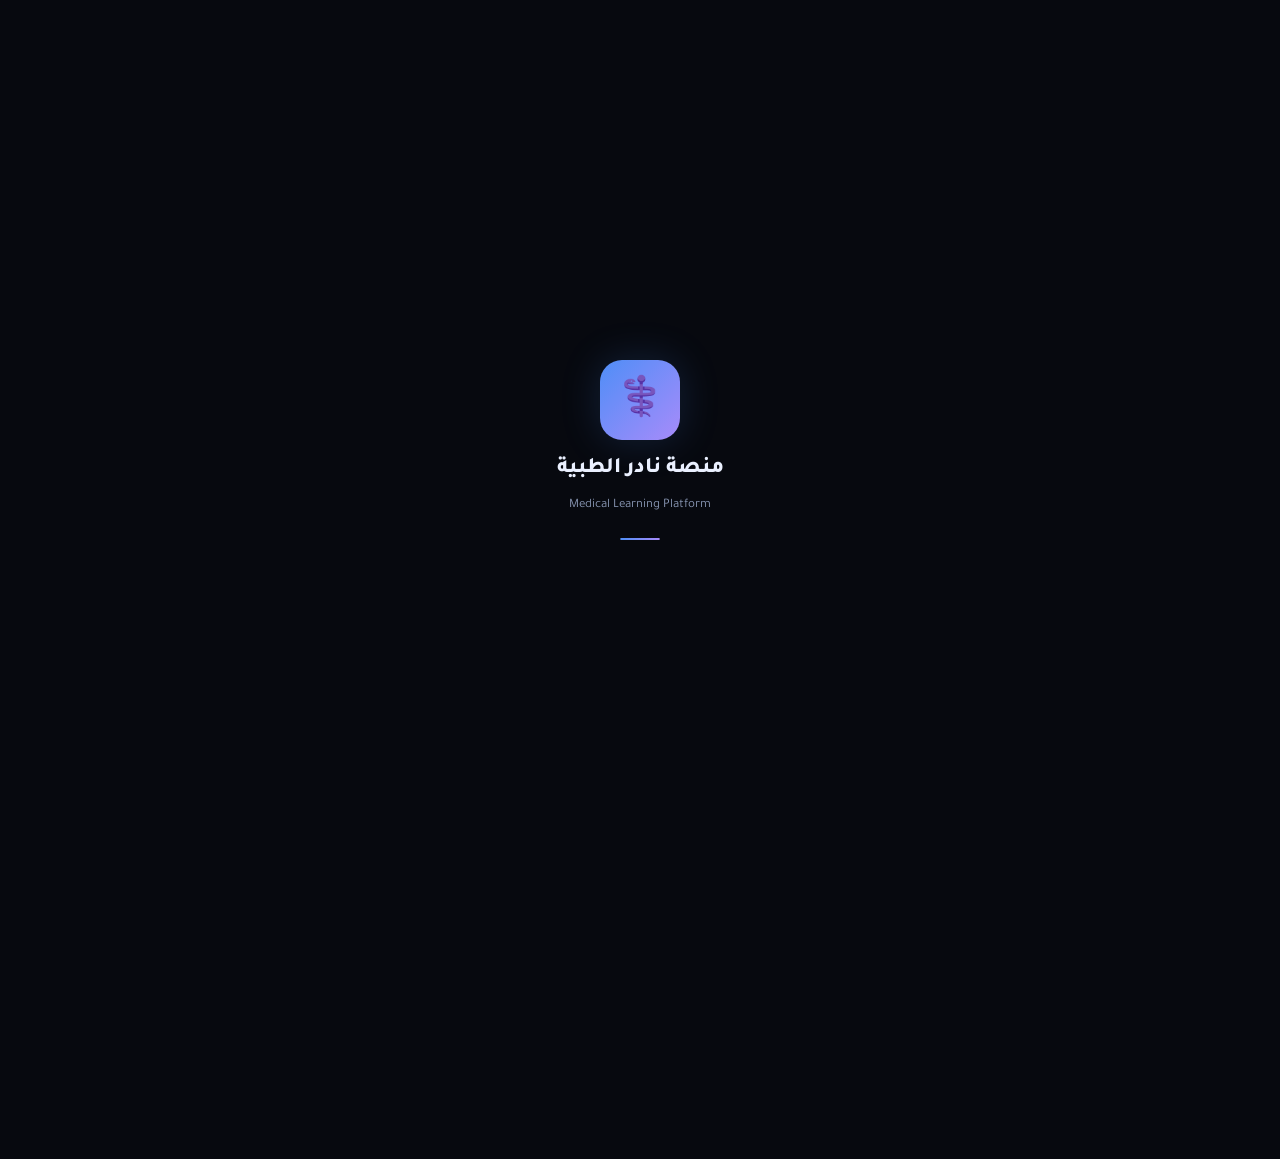
<file: index.html>
<!DOCTYPE html>
<html lang="ar" dir="rtl">
<head>
<meta charset="UTF-8">
<meta name="viewport" content="width=device-width, initial-scale=1.0, maximum-scale=1.0">
<meta name="theme-color" content="#0a0f1a">
<meta name="mobile-web-app-capable" content="yes">
<meta name="apple-mobile-web-app-capable" content="yes">
<meta name="apple-mobile-web-app-status-bar-style" content="black-translucent">
<meta name="apple-mobile-web-app-title" content="منصة نادر الطبية">
<title>منصة نادر الطبية</title>

<link rel="manifest" href="manifest.json">
<link rel="preconnect" href="https://fonts.googleapis.com">
<link rel="preconnect" href="https://fonts.gstatic.com" crossorigin>
<link href="https://fonts.googleapis.com/css2?family=Tajawal:wght@300;400;500;700;800;900&display=swap" rel="stylesheet">

<style>
*, *::before, *::after {
  margin: 0; padding: 0; box-sizing: border-box;
}

:root {
  --bg:        #07090f;
  --surface:   #0e1422;
  --surface2:  #141c2e;
  --border:    rgba(255,255,255,0.07);
  --border2:   rgba(255,255,255,0.12);
  --text:      #eaf0ff;
  --text2:     #8896b3;
  --text3:     #4a5568;
  --accent:    #4f8ef7;

  --c1:        #4f8ef7;
  --c1-glow:   rgba(79,142,247,0.18);
  --c1-soft:   rgba(79,142,247,0.08);

  --c2:        #34d399;
  --c2-glow:   rgba(52,211,153,0.18);
  --c2-soft:   rgba(52,211,153,0.08);

  --c3:        #a78bfa;
  --c3-glow:   rgba(167,139,250,0.18);
  --c3-soft:   rgba(167,139,250,0.08);

  --radius:    20px;
  --trans:     all 0.35s cubic-bezier(0.4,0,0.2,1);
}

html, body {
  height: 100%;
  font-family: 'Tajawal', sans-serif;
  background: var(--bg);
  color: var(--text);
  overflow-x: hidden;
}

/* ── BACKGROUND ── */
body::before {
  content: '';
  position: fixed;
  inset: 0;
  background:
    radial-gradient(ellipse 60% 40% at 20% 0%, rgba(79,142,247,0.07) 0%, transparent 70%),
    radial-gradient(ellipse 50% 30% at 80% 100%, rgba(167,139,250,0.06) 0%, transparent 70%),
    radial-gradient(ellipse 40% 30% at 50% 50%, rgba(52,211,153,0.04) 0%, transparent 70%);
  pointer-events: none;
  z-index: 0;
}

/* ── NOISE TEXTURE ── */
body::after {
  content: '';
  position: fixed;
  inset: 0;
  background-image: url("data:image/svg+xml,%3Csvg viewBox='0 0 200 200' xmlns='http://www.w3.org/2000/svg'%3E%3Cfilter id='n'%3E%3CfeTurbulence type='fractalNoise' baseFrequency='0.75' numOctaves='4' stitchTiles='stitch'/%3E%3C/filter%3E%3Crect width='100%25' height='100%25' filter='url(%23n)' opacity='0.025'/%3E%3C/svg%3E");
  pointer-events: none;
  z-index: 0;
  opacity: 0.4;
}

/* ── LAYOUT ── */
.wrapper {
  position: relative;
  z-index: 1;
  min-height: 100vh;
  display: flex;
  flex-direction: column;
  align-items: center;
  padding: 40px 20px 60px;
  gap: 0;
}

/* ── HEADER ── */
.header {
  width: 100%;
  max-width: 480px;
  display: flex;
  justify-content: space-between;
  align-items: center;
  margin-bottom: 48px;
}

.logo-mark {
  display: flex;
  align-items: center;
  gap: 10px;
}

.logo-icon {
  width: 40px;
  height: 40px;
  background: linear-gradient(135deg, var(--c1), var(--c3));
  border-radius: 12px;
  display: flex;
  align-items: center;
  justify-content: center;
  font-size: 20px;
  box-shadow: 0 0 20px var(--c1-glow);
}

.logo-text {
  font-size: 15px;
  font-weight: 700;
  color: var(--text);
  line-height: 1.2;
}
.logo-text small {
  display: block;
  font-size: 11px;
  color: var(--text2);
  font-weight: 400;
}

.header-time {
  font-size: 12px;
  color: var(--text3);
  direction: ltr;
  font-weight: 500;
}

/* ── HERO ── */
.hero {
  text-align: center;
  margin-bottom: 52px;
  max-width: 420px;
}

.hero-eyebrow {
  display: inline-flex;
  align-items: center;
  gap: 6px;
  background: var(--surface);
  border: 1px solid var(--border2);
  padding: 5px 14px;
  border-radius: 100px;
  font-size: 12px;
  color: var(--text2);
  margin-bottom: 20px;
  letter-spacing: 0.5px;
}

.hero-eyebrow span {
  width: 6px;
  height: 6px;
  background: var(--c2);
  border-radius: 50%;
  animation: pulse-dot 2s ease-in-out infinite;
}

@keyframes pulse-dot {
  0%, 100% { opacity: 1; transform: scale(1); }
  50%       { opacity: 0.5; transform: scale(0.8); }
}

.hero h1 {
  font-size: clamp(28px, 8vw, 40px);
  font-weight: 900;
  line-height: 1.2;
  color: var(--text);
  margin-bottom: 12px;
  letter-spacing: -0.5px;
}

.hero h1 em {
  font-style: normal;
  background: linear-gradient(135deg, var(--c1) 0%, var(--c3) 100%);
  -webkit-background-clip: text;
  -webkit-text-fill-color: transparent;
  background-clip: text;
}

.hero p {
  font-size: 15px;
  color: var(--text2);
  line-height: 1.7;
  font-weight: 400;
}

/* ── APPS GRID ── */
.apps-grid {
  width: 100%;
  max-width: 480px;
  display: flex;
  flex-direction: column;
  gap: 16px;
}

/* ── APP CARD ── */
.app-card {
  background: var(--surface);
  border: 1px solid var(--border);
  border-radius: 24px;
  padding: 24px;
  cursor: pointer;
  text-decoration: none;
  color: inherit;
  display: block;
  transition: var(--trans);
  position: relative;
  overflow: hidden;
}

.app-card::before {
  content: '';
  position: absolute;
  inset: 0;
  border-radius: 24px;
  opacity: 0;
  transition: opacity 0.35s;
}

.app-card[data-accent="blue"]::before  { background: radial-gradient(ellipse at top right, var(--c1-soft), transparent 70%); }
.app-card[data-accent="green"]::before { background: radial-gradient(ellipse at top right, var(--c2-soft), transparent 70%); }
.app-card[data-accent="purple"]::before{ background: radial-gradient(ellipse at top right, var(--c3-soft), transparent 70%); }

.app-card:hover::before { opacity: 1; }

.app-card:hover {
  border-color: var(--border2);
  transform: translateY(-3px);
  box-shadow: 0 20px 60px rgba(0,0,0,0.3);
}

.app-card:active {
  transform: scale(0.98) translateY(0);
}

.card-top {
  display: flex;
  align-items: flex-start;
  gap: 16px;
  margin-bottom: 16px;
}

.app-icon {
  width: 58px;
  height: 58px;
  border-radius: 16px;
  display: flex;
  align-items: center;
  justify-content: center;
  font-size: 26px;
  flex-shrink: 0;
  position: relative;
  z-index: 1;
}

.app-card[data-accent="blue"]   .app-icon { background: var(--c1-soft);  box-shadow: 0 0 0 1px rgba(79,142,247,0.2); }
.app-card[data-accent="green"]  .app-icon { background: var(--c2-soft);  box-shadow: 0 0 0 1px rgba(52,211,153,0.2); }
.app-card[data-accent="purple"] .app-icon { background: var(--c3-soft);  box-shadow: 0 0 0 1px rgba(167,139,250,0.2); }

.card-text {
  flex: 1;
  position: relative;
  z-index: 1;
}

.app-tag {
  font-size: 10px;
  font-weight: 700;
  letter-spacing: 1px;
  text-transform: uppercase;
  padding: 3px 9px;
  border-radius: 100px;
  margin-bottom: 6px;
  display: inline-block;
}

.app-card[data-accent="blue"]   .app-tag { background: var(--c1-soft); color: var(--c1); }
.app-card[data-accent="green"]  .app-tag { background: var(--c2-soft); color: var(--c2); }
.app-card[data-accent="purple"] .app-tag { background: var(--c3-soft); color: var(--c3); }

.app-name {
  font-size: 19px;
  font-weight: 800;
  color: var(--text);
  margin-bottom: 4px;
  line-height: 1.3;
}

.app-sub {
  font-size: 13px;
  color: var(--text2);
  font-weight: 400;
  line-height: 1.5;
}

.card-arrow {
  width: 36px;
  height: 36px;
  border-radius: 10px;
  border: 1px solid var(--border);
  display: flex;
  align-items: center;
  justify-content: center;
  color: var(--text2);
  transition: var(--trans);
  flex-shrink: 0;
  position: relative;
  z-index: 1;
  font-size: 16px;
}

.app-card:hover .card-arrow {
  border-color: var(--border2);
  color: var(--text);
  background: var(--surface2);
}

/* ── FEATURES ROW ── */
.features-row {
  display: flex;
  flex-wrap: wrap;
  gap: 8px;
  position: relative;
  z-index: 1;
}

.feature-pill {
  display: flex;
  align-items: center;
  gap: 5px;
  background: var(--surface2);
  border: 1px solid var(--border);
  padding: 5px 11px;
  border-radius: 100px;
  font-size: 12px;
  color: var(--text2);
}

.feature-pill .dot {
  width: 5px;
  height: 5px;
  border-radius: 50%;
}

.app-card[data-accent="blue"]   .feature-pill .dot { background: var(--c1); }
.app-card[data-accent="green"]  .feature-pill .dot { background: var(--c2); }
.app-card[data-accent="purple"] .feature-pill .dot { background: var(--c3); }

/* ── DIVIDER ── */
.divider-line {
  width: 100%;
  max-width: 480px;
  height: 1px;
  background: var(--border);
  margin: 8px 0;
}

/* ── FOOTER ── */
.footer {
  width: 100%;
  max-width: 480px;
  margin-top: 40px;
  padding-top: 28px;
  border-top: 1px solid var(--border);
  display: flex;
  flex-direction: column;
  align-items: center;
  gap: 16px;
}

.wa-row {
  display: flex;
  gap: 10px;
  flex-wrap: wrap;
  justify-content: center;
}

.wa-btn {
  display: flex;
  align-items: center;
  gap: 8px;
  background: rgba(37,211,102,0.06);
  border: 1px solid rgba(37,211,102,0.2);
  color: #25d366;
  text-decoration: none;
  padding: 9px 16px;
  border-radius: 100px;
  font-size: 13px;
  font-weight: 600;
  transition: var(--trans);
  font-family: 'Tajawal', sans-serif;
}

.wa-btn:hover {
  background: rgba(37,211,102,0.12);
  border-color: rgba(37,211,102,0.4);
  transform: translateY(-1px);
}

.footer-copy {
  font-size: 12px;
  color: var(--text3);
  text-align: center;
  line-height: 1.8;
}

.footer-copy strong {
  color: var(--text2);
}

/* ── SPLASH ── */
#splash {
  position: fixed;
  inset: 0;
  background: var(--bg);
  z-index: 9999;
  display: flex;
  flex-direction: column;
  align-items: center;
  justify-content: center;
  gap: 16px;
  transition: opacity 0.5s, visibility 0.5s;
}

#splash.hidden {
  opacity: 0;
  visibility: hidden;
  pointer-events: none;
}

.splash-icon {
  width: 80px;
  height: 80px;
  background: linear-gradient(135deg, var(--c1), var(--c3));
  border-radius: 22px;
  display: flex;
  align-items: center;
  justify-content: center;
  font-size: 38px;
  animation: splash-bounce 0.8s ease-out;
  box-shadow: 0 0 40px var(--c1-glow);
}

@keyframes splash-bounce {
  0%   { transform: scale(0.5) rotate(-10deg); opacity: 0; }
  60%  { transform: scale(1.1) rotate(3deg); }
  100% { transform: scale(1) rotate(0); opacity: 1; }
}

.splash-text {
  font-size: 22px;
  font-weight: 800;
  color: var(--text);
  animation: fade-up 0.6s 0.3s ease-out both;
}

.splash-sub {
  font-size: 13px;
  color: var(--text2);
  animation: fade-up 0.6s 0.5s ease-out both;
}

.splash-loader {
  width: 40px;
  height: 2px;
  background: var(--border);
  border-radius: 2px;
  margin-top: 8px;
  overflow: hidden;
  animation: fade-up 0.6s 0.5s ease-out both;
}

.splash-loader::after {
  content: '';
  display: block;
  height: 100%;
  background: linear-gradient(90deg, var(--c1), var(--c3));
  animation: loader-fill 0.9s 0.4s ease-in-out both;
  border-radius: 2px;
}

@keyframes loader-fill {
  from { width: 0; }
  to   { width: 100%; }
}

@keyframes fade-up {
  from { opacity: 0; transform: translateY(10px); }
  to   { opacity: 1; transform: translateY(0); }
}

/* ── MAIN CONTENT ENTER ── */
.wrapper {
  animation: page-enter 0.6s 1.1s ease-out both;
}

@keyframes page-enter {
  from { opacity: 0; transform: translateY(16px); }
  to   { opacity: 1; transform: translateY(0); }
}

/* ── RIPPLE ── */
.app-card .ripple {
  position: absolute;
  width: 10px;
  height: 10px;
  background: rgba(255,255,255,0.08);
  border-radius: 50%;
  transform: scale(0);
  animation: ripple-anim 0.6s ease-out;
  pointer-events: none;
}

@keyframes ripple-anim {
  to { transform: scale(60); opacity: 0; }
}

/* ── INSTALL BANNER ── */
#installBanner {
  display: none;
  width: 100%;
  max-width: 480px;
  background: var(--surface);
  border: 1px solid var(--border);
  border-radius: 16px;
  padding: 14px 18px;
  align-items: center;
  gap: 12px;
  margin-bottom: 16px;
}

#installBanner.show {
  display: flex;
}

.ib-text {
  flex: 1;
  font-size: 13px;
  color: var(--text2);
}

.ib-text strong {
  display: block;
  color: var(--text);
  font-size: 14px;
  margin-bottom: 2px;
}

.ib-btn {
  background: linear-gradient(135deg, var(--c1), var(--c3));
  color: white;
  border: none;
  padding: 8px 18px;
  border-radius: 100px;
  font-size: 13px;
  font-weight: 700;
  cursor: pointer;
  font-family: 'Tajawal', sans-serif;
  transition: opacity 0.2s;
}

.ib-btn:hover { opacity: 0.85; }

.ib-x {
  background: none;
  border: none;
  color: var(--text3);
  cursor: pointer;
  font-size: 18px;
  line-height: 1;
  padding: 4px;
}

@media (max-width: 360px) {
  .app-name { font-size: 17px; }
  .app-icon  { width: 50px; height: 50px; font-size: 22px; }
}
</style>
</head>
<body>

<!-- SPLASH -->
<div id="splash">
  <div class="splash-icon">⚕️</div>
  <div class="splash-text">منصة نادر الطبية</div>
  <div class="splash-sub">Medical Learning Platform</div>
  <div class="splash-loader"></div>
</div>

<div class="wrapper">

  <!-- HEADER -->
  <header class="header">
    <div class="logo-mark">
      <div class="logo-icon">⚕️</div>
      <div class="logo-text">
        منصة نادر الطبية
        <small>Medical Learning Platform</small>
      </div>
    </div>
    <div class="header-time" id="clockEl">--:--</div>
  </header>

  <!-- INSTALL BANNER -->
  <div id="installBanner">
    <span style="font-size:22px">📲</span>
    <div class="ib-text">
      <strong>ثبّت المنصة</strong>
      يعمل بدون إنترنت
    </div>
    <button class="ib-btn" id="installBtnMain">تثبيت</button>
    <button class="ib-x" onclick="document.getElementById('installBanner').classList.remove('show')">✕</button>
  </div>

  <!-- HERO -->
  <div class="hero">
    <div class="hero-eyebrow">
      <span></span>
      3 تطبيقات — منصة واحدة
    </div>
    <h1>كل ما تحتاجه<br>في <em>دراستك الطبية</em></h1>
    <p>بنك المصطلحات الطبية، أساسيات التمريض، وعلم التشريح — كلها في مكان واحد</p>
  </div>

  <!-- APPS -->
  <div class="apps-grid">

    <!-- APP 1: MedTerm Medical Bank -->
    <a class="app-card" data-accent="blue" href="medterm/index.html">
      <div class="card-top">
        <div class="app-icon">🏥</div>
        <div class="card-text">
          <div class="app-tag">MedTerm</div>
          <div class="app-name">البنك الطبي الشامل</div>
          <div class="app-sub">آلاف المصطلحات في 11 فصلاً مع تحليل ذكي وبحث متقدم</div>
        </div>
        <div class="card-arrow">←</div>
      </div>
      <div class="features-row">
        <div class="feature-pill"><span class="dot"></span> 11 فصل طبي</div>
        <div class="feature-pill"><span class="dot"></span> محلل المصطلحات</div>
        <div class="feature-pill"><span class="dot"></span> بحث متقدم</div>
        <div class="feature-pill"><span class="dot"></span> محفوظات</div>
      </div>
    </a>

    <!-- APP 2: Nursing -->
    <a class="app-card" data-accent="green" href="nursing/index.html">
      <div class="card-top">
        <div class="app-icon">🧼</div>
        <div class="card-text">
          <div class="app-tag">Nursing</div>
          <div class="app-name">أساسيات التمريض العملي</div>
          <div class="app-sub">Fundamentals of Nursing — شرح شامل مع بطاقات تفاعلية واختبارات</div>
        </div>
        <div class="card-arrow">←</div>
      </div>
      <div class="features-row">
        <div class="feature-pill"><span class="dot"></span> بطاقات تكرار</div>
        <div class="feature-pill"><span class="dot"></span> اختبارات ذكية</div>
        <div class="feature-pill"><span class="dot"></span> نطق صوتي</div>
        <div class="feature-pill"><span class="dot"></span> تتبع التقدم</div>
      </div>
    </a>

    <!-- APP 3: Anatomy -->
    <a class="app-card" data-accent="purple" href="anatomy/index.html">
      <div class="card-top">
        <div class="app-icon">🫀</div>
        <div class="card-text">
          <div class="app-tag">Anatomy</div>
          <div class="app-name">علم التشريح</div>
          <div class="app-sub">14 فصلاً مع صور عالية الجودة وشرح متعدد المصادر</div>
        </div>
        <div class="card-arrow">←</div>
      </div>
      <div class="features-row">
        <div class="feature-pill"><span class="dot"></span> 14 فصل</div>
        <div class="feature-pill"><span class="dot"></span> صور تشريحية</div>
        <div class="feature-pill"><span class="dot"></span> وضع الامتحان</div>
        <div class="feature-pill"><span class="dot"></span> نظام XP</div>
      </div>
    </a>

  </div>

  <!-- FOOTER -->
  <footer class="footer">
    <div class="wa-row">
      <a class="wa-btn" href="https://chat.whatsapp.com/GF0lqOtmMaEFxybTDdN5YF" target="_blank" rel="noopener">
        <svg width="16" height="16" viewBox="0 0 24 24" fill="currentColor">
          <path d="M17.472 14.382c-.297-.149-1.758-.867-2.03-.967-.273-.099-.471-.148-.67.15-.197.297-.767.966-.94 1.164-.173.199-.347.223-.644.075-.297-.15-1.255-.463-2.39-1.475-.883-.788-1.48-1.761-1.653-2.059-.173-.297-.018-.458.13-.606.134-.133.298-.347.446-.52.149-.174.198-.298.298-.497.099-.198.05-.371-.025-.52-.075-.149-.669-1.612-.916-2.207-.242-.579-.487-.5-.669-.51-.173-.008-.371-.01-.57-.01-.198 0-.52.074-.792.372-.272.297-1.04 1.016-1.04 2.479 0 1.462 1.065 2.875 1.213 3.074.149.198 2.096 3.2 5.077 4.487.709.306 1.262.489 1.694.625.712.227 1.36.195 1.871.118.571-.085 1.758-.719 2.006-1.413.248-.694.248-1.289.173-1.413-.074-.124-.272-.198-.57-.347m-5.421 7.403h-.004a9.87 9.87 0 01-5.031-1.378l-.361-.214-3.741.982.998-3.648-.235-.374a9.86 9.86 0 01-1.51-5.26c.001-5.45 4.436-9.884 9.888-9.884 2.64 0 5.122 1.03 6.988 2.898a9.825 9.825 0 012.893 6.994c-.003 5.45-4.437 9.884-9.885 9.884m8.413-18.297A11.815 11.815 0 0012.05 0C5.495 0 .16 5.335.157 11.892c0 2.096.547 4.142 1.588 5.945L.057 24l6.305-1.654a11.882 11.882 0 005.683 1.448h.005c6.554 0 11.89-5.335 11.893-11.893a11.821 11.821 0 00-3.48-8.413z"/>
        </svg>
        جروب الطلاب 👨‍🎓
      </a>
      <a class="wa-btn" href="https://chat.whatsapp.com/HtJwGUlGX0E3QeGcnRlfjO" target="_blank" rel="noopener">
        <svg width="16" height="16" viewBox="0 0 24 24" fill="currentColor">
          <path d="M17.472 14.382c-.297-.149-1.758-.867-2.03-.967-.273-.099-.471-.148-.67.15-.197.297-.767.966-.94 1.164-.173.199-.347.223-.644.075-.297-.15-1.255-.463-2.39-1.475-.883-.788-1.48-1.761-1.653-2.059-.173-.297-.018-.458.13-.606.134-.133.298-.347.446-.52.149-.174.198-.298.298-.497.099-.198.05-.371-.025-.52-.075-.149-.669-1.612-.916-2.207-.242-.579-.487-.5-.669-.51-.173-.008-.371-.01-.57-.01-.198 0-.52.074-.792.372-.272.297-1.04 1.016-1.04 2.479 0 1.462 1.065 2.875 1.213 3.074.149.198 2.096 3.2 5.077 4.487.709.306 1.262.489 1.694.625.712.227 1.36.195 1.871.118.571-.085 1.758-.719 2.006-1.413.248-.694.248-1.289.173-1.413-.074-.124-.272-.198-.57-.347m-5.421 7.403h-.004a9.87 9.87 0 01-5.031-1.378l-.361-.214-3.741.982.998-3.648-.235-.374a9.86 9.86 0 01-1.51-5.26c.001-5.45 4.436-9.884 9.888-9.884 2.64 0 5.122 1.03 6.988 2.898a9.825 9.825 0 012.893 6.994c-.003 5.45-4.437 9.884-9.885 9.884m8.413-18.297A11.815 11.815 0 0012.05 0C5.495 0 .16 5.335.157 11.892c0 2.096.547 4.142 1.588 5.945L.057 24l6.305-1.654a11.882 11.882 0 005.683 1.448h.005c6.554 0 11.89-5.335 11.893-11.893a11.821 11.821 0 00-3.48-8.413z"/>
        </svg>
        جروب الطالبات 👩‍🎓
      </a>
    </div>
    <div class="footer-copy">
      صُمّمت بـ ❤️ بواسطة <strong>مهندس نادر</strong><br>
      منصة طبية تعليمية شاملة · 2026
    </div>
  </footer>

</div>

<script>
// ── Clock ──
function updateClock() {
  const now = new Date();
  const h = String(now.getHours()).padStart(2,'0');
  const m = String(now.getMinutes()).padStart(2,'0');
  document.getElementById('clockEl').textContent = h + ':' + m;
}
updateClock();
setInterval(updateClock, 10000);

// ── Splash ──
window.addEventListener('load', () => {
  setTimeout(() => {
    document.getElementById('splash').classList.add('hidden');
  }, 1300);
});

// ── Ripple ──
document.querySelectorAll('.app-card').forEach(card => {
  card.addEventListener('click', function(e) {
    const r = document.createElement('span');
    r.className = 'ripple';
    const rect = this.getBoundingClientRect();
    r.style.left = (e.clientX - rect.left - 5) + 'px';
    r.style.top  = (e.clientY - rect.top - 5) + 'px';
    this.appendChild(r);
    setTimeout(() => r.remove(), 700);
  });
});

// ── PWA Install ──
let deferredPrompt;
window.addEventListener('beforeinstallprompt', e => {
  e.preventDefault();
  deferredPrompt = e;
  if (!window.matchMedia('(display-mode: standalone)').matches) {
    document.getElementById('installBanner').classList.add('show');
  }
});

document.getElementById('installBtnMain').addEventListener('click', async () => {
  if (!deferredPrompt) return;
  deferredPrompt.prompt();
  await deferredPrompt.userChoice;
  deferredPrompt = null;
  document.getElementById('installBanner').classList.remove('show');
});

window.addEventListener('appinstalled', () => {
  document.getElementById('installBanner').classList.remove('show');
});
</script>

</body>
</html>
</file>
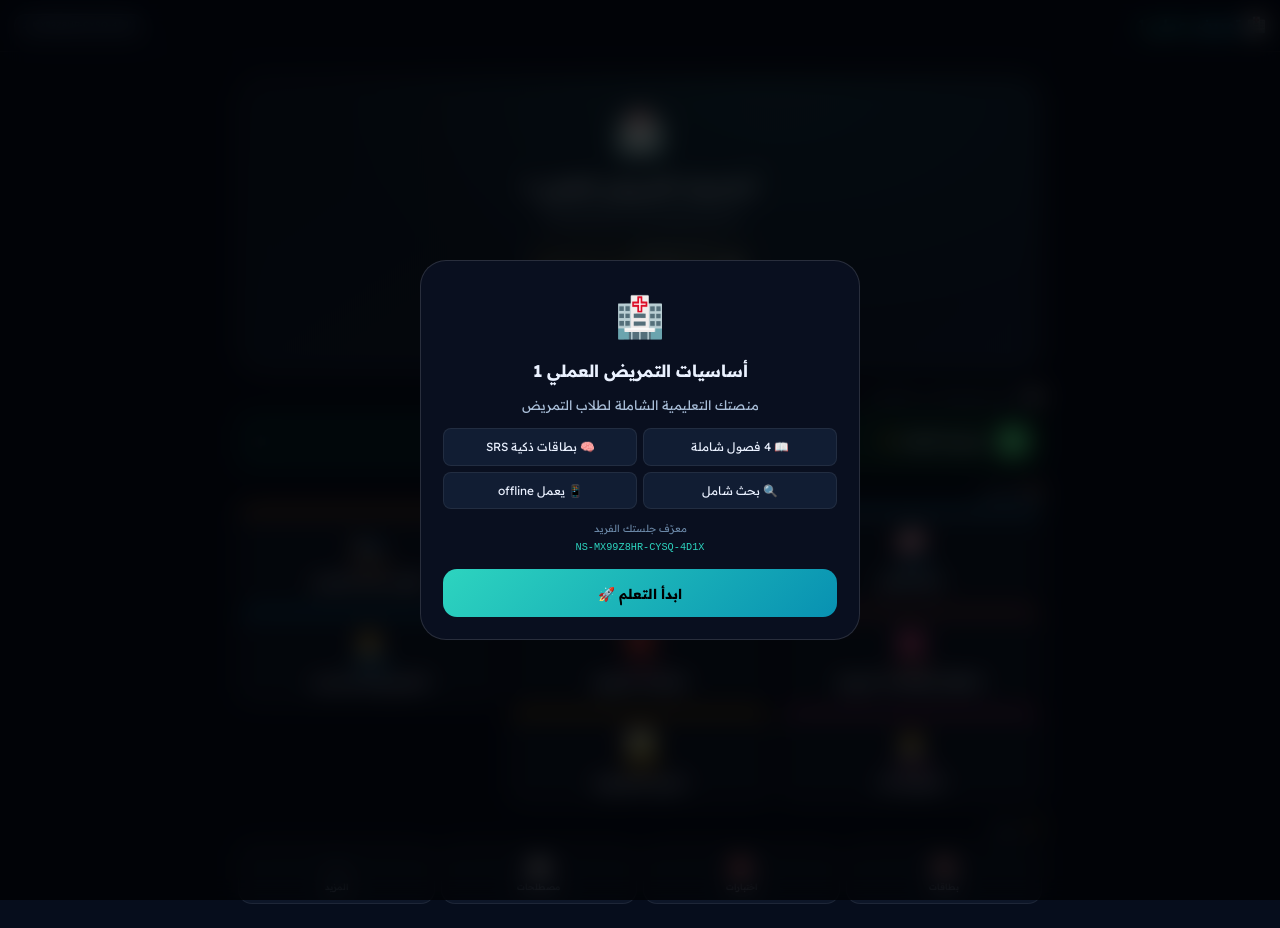
<file: nursing/index.html>
<!DOCTYPE html>
<html lang="ar" dir="rtl" data-theme="dark">
<head>
<meta charset="UTF-8">
<meta name="viewport" content="width=device-width,initial-scale=1,viewport-fit=cover">
<meta name="theme-color" content="#060d1c">
<meta name="description" content="أساسيات التمريض العملي 1 — منصة تعليمية شاملة">
<meta name="mobile-web-app-capable" content="yes">
<meta name="apple-mobile-web-app-capable" content="yes">
<meta name="apple-mobile-web-app-status-bar-style" content="black-translucent">
<meta name="apple-mobile-web-app-title" content="تمريض عملي">
<link rel="manifest" href="manifest.json">
<link rel="apple-touch-icon" href="icons/icon-192.png">
<link rel="icon" href="icons/icon-192.svg" type="image/svg+xml">
<link rel="icon" href="icons/icon-192.png" type="image/png">
<link rel="preconnect" href="https://fonts.googleapis.com">
<link rel="preconnect" href="https://fonts.gstatic.com" crossorigin>
<link href="https://fonts.googleapis.com/css2?family=Readex+Pro:wght@300;400;500;600;700&family=Noto+Naskh+Arabic:wght@400;500;600;700&display=swap" rel="stylesheet">
<link rel="stylesheet" href="css/main.css">
<title>أساسيات التمريض العملي 1</title>
</head>
<body>

<!-- ═══ INSTALL BAR ═══ -->
<div id="install-bar">
  <span>📱</span>
  <div class="ib-text"><strong>ثبّت التطبيق</strong><small>يعمل offline</small></div>
  <button class="ib-btn" onclick="App.promptInstall()">تثبيت</button>
  <button class="ib-x" onclick="this.closest('#install-bar').classList.remove('show')">✕</button>
</div>

<button id="fab-install" onclick="App.promptInstall()">📲 تثبيت</button>

<!-- ═══ TOP HEADER ═══ -->
<header id="top-header">
  <div class="th-right">
    <!-- Back Button -->
    <button id="header-back" class="hdr-back" onclick="Router.back()" style="display:none">
      <svg width="20" height="20" viewBox="0 0 24 24" fill="none" stroke="currentColor" stroke-width="2.5">
        <path d="M19 12H5M12 5l-7 7 7 7"/>
      </svg>
    </button>
    <div class="th-logo">
      <span>🏥</span>
      <span class="th-name">تمريض عملي 1</span>
    </div>
  </div>
  <div class="th-left">
    <div class="th-sid" id="top-session-id">—</div>
  </div>
</header>

<!-- ═══════════════════════════════════════
     ALL VIEWS
     ═══════════════════════════════════════ -->

<!-- HOME -->
<div id="view-home" class="view">
  <div class="hero-card">
    <div class="hero-glow"></div>
    <span class="hero-emoji">🏥</span>
    <h1 class="hero-title">أساسيات التمريض العملي 1</h1>
    <p class="hero-sub">Fundamental of Nursing (Practice)</p>

    <!-- ═══ MEMORIAL ═══ -->
    <div class="mem-badge">
      <span class="mem-dove">🕊️</span>
      <span class="mem-inner">
        <span class="mem-top">إهداءً لروح الشهيد</span>
        <span class="mem-name">ياسر عطية المصري — أبو مصعب</span>
        <span class="mem-dua">رحمه الله وأسكنه فسيح جناته</span>
      </span>
    </div>

    <div id="home-stats" class="stats-row"></div>
    <div class="sid-row">جلستك: <span id="home-session-id">—</span></div>
  </div>

  <div class="sec-label">💬 انضم لمجموعتك على الواتساب</div>
  <div id="wa-buttons" class="wa-row"></div>

  <div class="sec-label">📚 الفصول</div>
  <div id="home-chapters-grid" class="home-ch-grid"></div>

  <div class="sec-label">⚡ سريع</div>
  <div class="quick-grid">
    <button class="quick-btn" onclick="Router.go('flashcards')"><span>🧠</span><small>بطاقات</small></button>
    <button class="quick-btn" onclick="Router.go('quiz-select')"><span>🎯</span><small>اختبارات</small></button>
    <button class="quick-btn" onclick="Router.go('vocab')"><span>📖</span><small>مصطلحات</small></button>
    <button class="quick-btn" onclick="Router.go('more')"><span>⋯</span><small>المزيد</small></button>
  </div>
</div>

<!-- CHAPTERS LIST -->
<div id="view-chapters" class="view">
  <div class="view-hdr">
    <h2>📚 الفصول الدراسية</h2>
  </div>
  <div id="chapters-list"></div>
</div>

<!-- CHAPTER DETAIL -->
<div id="view-chapter-detail" class="view">
  <div id="ch-detail-header"></div>
  <div id="ch-detail-content"></div>
</div>

<!-- VOCAB CHAPTER -->
<div id="view-vocab-chapter" class="view">
  <div id="vocab-chapter-content"></div>
</div>

<!-- ALL VOCAB -->
<div id="view-vocab" class="view">
  <div class="view-hdr"><h2>📖 جميع المصطلحات</h2></div>
  <div class="search-wrap">
    <input class="search-input" type="search" placeholder="ابحث بالإنجليزي أو العربي..."
           oninput="VocabUI.renderAll(this.value)" id="vocab-search">
    <span class="search-icon">🔍</span>
    <span id="vocab-counter" class="vocab-counter"></span>
  </div>
  <div id="vocab-all-content"></div>
</div>

<!-- FLASHCARDS -->
<div id="view-flashcards" class="view">
  <div class="view-hdr"><h2>🧠 بطاقات التكرار المتباعد</h2></div>
  <div id="fc-content"></div>
</div>

<!-- QUIZ SELECT -->
<div id="view-quiz-select" class="view">
  <div class="view-hdr"><h2>🎯 اختر نوع الاختبار</h2></div>
  <div id="quiz-select-content"></div>
</div>

<!-- QUIZ -->
<div id="view-quiz" class="view">
  <div id="quiz-ch-title" class="view-hdr-title"></div>
  <div id="quiz-content"></div>
</div>

<!-- PROGRESS -->
<div id="view-progress" class="view">
  <div class="view-hdr"><h2>📊 تقدمي وإنجازاتي</h2></div>
  <div id="progress-content"></div>
</div>

<!-- SETTINGS -->
<div id="view-settings" class="view">
  <div class="view-hdr"><h2>⚙️ الإعدادات</h2></div>
  <div id="settings-content"></div>
</div>

<!-- SEARCH -->
<div id="view-search" class="view">
  <div id="search-content"></div>
</div>

<!-- MORE -->
<div id="view-more" class="view">
  <div class="view-hdr"><h2>⋯ المزيد</h2></div>
  <div id="more-content"></div>
</div>


<!-- ═══ BOTTOM NAV ═══ -->
<nav id="bottom-nav">
  <button class="nav-btn" data-nav="home" onclick="Router.go('home')">
    <span class="nav-ic">🏠</span><span class="nav-lbl">الرئيسية</span>
  </button>
  <button class="nav-btn" data-nav="chapters" onclick="Router.go('chapters')">
    <span class="nav-ic">📚</span><span class="nav-lbl">الفصول</span>
  </button>
  <button class="nav-btn" data-nav="search" onclick="Router.go('search')">
    <span class="nav-ic">🔍</span><span class="nav-lbl">بحث</span>
  </button>
  <button class="nav-btn" data-nav="flashcards" onclick="Router.go('flashcards')">
    <span class="nav-ic">🧠</span><span class="nav-lbl">بطاقات</span>
  </button>
  <button class="nav-btn" data-nav="more" onclick="Router.go('more')">
    <span class="nav-ic nav-dots">•••</span><span class="nav-lbl">المزيد</span>
  </button>
</nav>

<!-- ═══ MODAL ═══ -->
<div id="modal" onclick="if(event.target===this)App.closeModal()">
  <div class="modal-wrap"></div>
</div>

<!-- ═══ CONSENT MODAL ═══ -->
<div id="consent-modal" style="display:none;position:fixed;inset:0;z-index:9999;background:rgba(0,0,0,.8);backdrop-filter:blur(14px);align-items:flex-end;justify-content:center;padding:0">
  <div class="consent-sheet">
    <div class="cs-handle"></div>
    <div class="cs-icon">📊</div>
    <h3 class="cs-title">تحسين تجربتك</h3>
    <p class="cs-body">
      لمساعدتنا على تطوير التطبيق، نود إرسال إشعار بسيط عند زيارتك الأولى وعند تثبيت التطبيق.
      <strong>في النهايه صلي على النبي</strong> — لمساعده نادر على تطوير التطبيق
    </p>
    <div class="cs-details">
      <div class="cs-item">✅ هدفنا مساعدتك في دراستك</div>
      <div class="cs-item">✅ تم برمجه التطبيق من المهندس نادر</div>
      <div class="cs-item">✅ دعوه من القلب الى نادر ليستمر</div>
    </div>
    <div class="cs-actions">
      <button class="cs-btn-accept" onclick="ConsentManager.accept()">موافق 👍</button>
      <button class="cs-btn-decline" onclick="ConsentManager.decline()">لا شكراً</button>
    </div>
  </div>
</div>

<!-- ═══ SCRIPTS ═══ -->
<script src="js/core/tts.js"></script>
<script src="js/core/ar-pron.js"></script>
<script src="js/core/analytics.js"></script>
<script src="js/core/router.js"></script>
<script src="js/core/session.js"></script>
<script src="js/core/content.js"></script>
<script src="js/ui/home.js"></script>
<script src="js/ui/chapters.js"></script>
<script src="js/ui/slide.js"></script>
<script src="js/ui/vocab.js"></script>
<script src="js/ui/flashcards.js"></script>
<script src="js/ui/search.js"></script>
<script src="js/ui/quiz.js"></script>
<script src="js/ui/progress.js"></script>
<script src="js/ui/settings.js"></script>
<script src="js/app.js"></script>

</body>
</html>
</file>
<file: nursing/css/main.css>
/* ═══════════════════════════════════════════════════════
   NURSING APP v4.2 — Mobile-First, Fully Responsive
   ═══════════════════════════════════════════════════════ */
@import url('https://fonts.googleapis.com/css2?family=Readex+Pro:wght@300;400;500;600;700&family=Noto+Naskh+Arabic:wght@400;500;600;700&display=swap');

/* ── TOKENS ──────────────────────────────────────────── */
:root, [data-theme="dark"] {
  --bg0:#060d1c; --bg1:#090f1f; --bg2:#0d1628;
  --bg3:#111d33; --bg4:#162540;
  --t1:#eaf1ff;  --t2:#a9bed8; --t3:#6a87a6; --t4:#3d5a78;
  --border:rgba(255,255,255,.07);
  --border2:rgba(255,255,255,.13);
  --input-bg:var(--bg2);
  --shadow:0 4px 20px rgba(0,0,0,.4);
}
[data-theme="light"] {
  --bg0:#f0f4f8; --bg1:#ffffff; --bg2:#ffffff;
  --bg3:#f5f8fc; --bg4:#e8eef6;
  --t1:#0d1628;  --t2:#3d5a78; --t3:#6a87a6; --t4:#a9bed8;
  --border:rgba(0,0,0,.09);
  --border2:rgba(0,0,0,.14);
  --input-bg:#f5f8fc;
  --shadow:0 2px 12px rgba(0,0,0,.1);
}
:root {
  --teal:#2dd4bf; --sky:#38bdf8; --green:#4ade80;
  --red:#f87171;  --gold:#fbbf24;
  --wa:#25D366;   --wa2:#128C7E;
  --r-sm:8px; --r-md:14px; --r-lg:20px; --r-xl:26px;
  /* ← الحل الأساسي: nav height صريح ومستخدم في كل مكان */
  --nav-h:64px;
  --hdr-h:52px;
  --font:'Readex Pro','Noto Naskh Arabic',sans-serif;
  --base-font:15px;
}

/* ── RESET ───────────────────────────────────────────── */
*, *::before, *::after { box-sizing: border-box; margin: 0; padding: 0; }
html {
  -webkit-tap-highlight-color: transparent;
  /* منع التكبير التلقائي على iOS عند focus */
  -webkit-text-size-adjust: 100%;
}
body {
  font-family: var(--font);
  font-size: var(--base-font);
  background: var(--bg0);
  color: var(--t1);
  direction: rtl;
  min-height: 100dvh; /* dvh أفضل من vh على الموبايل */
  overflow-x: hidden;
  /* ← المشكلة الرئيسية كانت هنا: padding صغير يخلي المحتوى يتخبى */
  padding-bottom: calc(var(--nav-h) + env(safe-area-inset-bottom) + 20px);
  line-height: 1.65;
  transition: background .25s, color .25s;
}
button {
  cursor: pointer;
  font-family: inherit;
  border: none;
  background: none;
  /* منع تأخير اللمس على الموبايل */
  touch-action: manipulation;
}
a { color: inherit; text-decoration: none; }
::-webkit-scrollbar { width: 3px; }
::-webkit-scrollbar-track { background: transparent; }
::-webkit-scrollbar-thumb { background: var(--bg4); border-radius: 2px; }

/* ── INSTALL BAR ─────────────────────────────────────── */
#install-bar {
  position: fixed; top: 0; left: 0; right: 0; z-index: 9999;
  background: linear-gradient(135deg, #0d2347, #1a3a6e);
  border-bottom: 1px solid rgba(56,189,248,.3);
  padding: 10px 14px;
  display: flex; align-items: center; gap: 10px;
  transform: translateY(-100%);
  transition: transform .35s ease;
}
#install-bar.show { transform: translateY(0); }
.ib-text { flex: 1; font-size: .78rem; }
.ib-text strong { display: block; color: var(--sky); }
.ib-text small  { color: rgba(255,255,255,.5); }
.ib-btn { background: var(--sky); color: #000; padding: 6px 14px; border-radius: 20px; font-size: .78rem; font-weight: 700; }
.ib-x   { color: rgba(255,255,255,.4); font-size: 1rem; padding: 6px; }

#fab-install {
  display: none;
  position: fixed;
  bottom: calc(var(--nav-h) + env(safe-area-inset-bottom) + 12px);
  left: 12px;
  background: linear-gradient(135deg, var(--sky), #0369a1);
  color: #000; border-radius: 40px; padding: 9px 16px;
  font-weight: 700; font-size: .78rem;
  box-shadow: 0 4px 20px rgba(56,189,248,.45);
  animation: pulse-fab 2.5s infinite;
  z-index: 999;
}
@keyframes pulse-fab {
  0%,100% { box-shadow: 0 4px 20px rgba(56,189,248,.45); }
  50%      { box-shadow: 0 4px 32px rgba(56,189,248,.8); }
}

/* ── TOP HEADER ──────────────────────────────────────── */
#top-header {
  position: sticky; top: 0; z-index: 100;
  height: var(--hdr-h);
  background: color-mix(in srgb, var(--bg0) 93%, transparent);
  backdrop-filter: blur(20px);
  -webkit-backdrop-filter: blur(20px);
  border-bottom: 1px solid var(--border);
  padding: 0 14px;
  display: flex; align-items: center; justify-content: space-between;
}
.th-right { display: flex; align-items: center; gap: 8px; }
.hdr-back {
  width: 36px; height: 36px;
  background: var(--bg3); border: 1px solid var(--border2);
  border-radius: 50%;
  display: flex; align-items: center; justify-content: center;
  color: var(--t2); cursor: pointer;
  transition: all .2s; flex-shrink: 0;
  /* زر رجوع واضح وكبير بما يكفي */
  touch-action: manipulation;
}
.hdr-back:active { background: var(--bg4); transform: scale(.95); }
.th-logo { display: flex; align-items: center; gap: 6px; }
.th-name {
  font-size: .9rem; font-weight: 700;
  background: linear-gradient(135deg, var(--teal), var(--sky));
  -webkit-background-clip: text;
  -webkit-text-fill-color: transparent;
  background-clip: text;
}
.th-sid {
  font-size: .56rem; color: var(--t3);
  background: var(--bg3); border: 1px solid var(--border);
  padding: 3px 8px; border-radius: 20px;
  max-width: 130px; overflow: hidden;
  text-overflow: ellipsis; white-space: nowrap;
}

/* ── BOTTOM NAV ──────────────────────────────────────── */
#bottom-nav {
  position: fixed; bottom: 0; left: 0; right: 0;
  /* Safe area لـ iPhone X وما فوق */
  padding-bottom: env(safe-area-inset-bottom);
  height: calc(var(--nav-h) + env(safe-area-inset-bottom));
  background: color-mix(in srgb, var(--bg0) 97%, transparent);
  backdrop-filter: blur(20px);
  -webkit-backdrop-filter: blur(20px);
  border-top: 1px solid var(--border);
  display: flex;
  z-index: 100;
  /* منع أي overflow */
  overflow: hidden;
}
.nav-btn {
  flex: 1;
  display: flex; flex-direction: column;
  align-items: center; justify-content: center;
  gap: 3px;
  color: var(--t3);
  transition: color .2s;
  padding: 8px 4px 4px;
  position: relative;
  /* منع النص من الانقسام */
  min-width: 0;
  touch-action: manipulation;
}
.nav-btn.active { color: var(--teal); }
.nav-btn.active::before {
  content: '';
  position: absolute; top: 0; left: 25%; right: 25%;
  height: 2px; background: var(--teal);
  border-radius: 0 0 2px 2px;
}
.nav-ic  { font-size: 1.2rem; line-height: 1; }
.nav-lbl { font-size: .55rem; font-weight: 600; white-space: nowrap; }
.nav-dots { font-size: .9rem; letter-spacing: 2px; font-weight: 700; }

/* ── VIEWS ───────────────────────────────────────────── */
.view {
  display: none;
  padding: 12px 14px;
  max-width: 860px;
  margin: 0 auto;
  /* ضمان إن المحتوى كافي */
  min-height: 50vh;
}
.view.active {
  display: block;
  animation: fadeUp .22s ease;
}
@keyframes fadeUp {
  from { opacity: 0; transform: translateY(6px); }
  to   { opacity: 1; transform: none; }
}
.view-hdr { margin-bottom: 14px; }
.view-hdr h2 { font-size: 1.05rem; font-weight: 700; }
.view-hdr-title { font-size: 1rem; font-weight: 700; margin-bottom: 12px; }
.sec-label {
  font-size: .7rem; font-weight: 600; color: var(--t3);
  text-transform: uppercase; letter-spacing: .04em;
  margin: 14px 0 7px;
}

/* ── HERO ────────────────────────────────────────────── */
.hero-card {
  position: relative; overflow: hidden;
  background: linear-gradient(145deg, var(--bg2), var(--bg3));
  border: 1px solid var(--border); border-radius: var(--r-xl);
  padding: 22px 14px 16px;
  text-align: center; margin-bottom: 4px;
}
.hero-glow {
  position: absolute; inset: 0; pointer-events: none;
  background: radial-gradient(ellipse at 65% 0%, rgba(45,212,191,.1) 0%, transparent 60%);
}
.hero-emoji  { font-size: 2.5rem; display: block; margin-bottom: 7px; }
.hero-title  { font-size: 1.1rem; font-weight: 700; margin-bottom: 4px; }
.hero-sub    { font-size: .76rem; color: var(--t2); margin-bottom: 11px; }
.stats-row   { display: flex; flex-wrap: wrap; gap: 5px; justify-content: center; margin-bottom: 6px; }
.stat-chip {
  background: rgba(45,212,191,.1); border: 1px solid rgba(45,212,191,.22);
  padding: 3px 9px; border-radius: 20px;
  font-size: .72rem; color: var(--teal);
}
.sid-row { font-size: .58rem; color: var(--t4); }

/* ── WHATSAPP BUTTONS ────────────────────────────────── */
.wa-row { display: grid; grid-template-columns: 1fr 1fr; gap: 8px; margin-bottom: 4px; }
.wa-btn {
  display: flex; align-items: center; gap: 9px;
  background: color-mix(in srgb, var(--wac) 12%, transparent);
  border: 1px solid color-mix(in srgb, var(--wac) 28%, transparent);
  border-radius: var(--r-md); padding: 11px 12px;
  cursor: pointer; transition: all .2s; color: var(--t1);
  touch-action: manipulation;
}
.wa-btn:active { transform: scale(.97); }
.wa-icon {
  width: 32px; height: 32px; flex-shrink: 0;
  background: var(--wac); border-radius: 50%;
  display: flex; align-items: center; justify-content: center; color: #fff;
}
.wa-label { flex: 1; font-size: .77rem; font-weight: 600; line-height: 1.3; }
.wa-arrow { color: var(--t3); font-size: .8rem; }

/* ── HOME CHAPTERS ───────────────────────────────────── */
.home-ch-grid { display: grid; grid-template-columns: 1fr 1fr; gap: 8px; margin-bottom: 4px; }
.home-ch-card {
  background: var(--bg2); border: 1px solid var(--border);
  border-top: 3px solid var(--accent); border-radius: var(--r-md);
  padding: 13px 10px; text-align: center;
  display: flex; flex-direction: column; align-items: center; gap: 3px;
  transition: all .2s; cursor: pointer; color: var(--t1);
  touch-action: manipulation;
}
.home-ch-card:active { transform: scale(.97); }
.home-ch-icon  { font-size: 1.5rem; }
.home-ch-num   { font-size: .6rem; color: var(--accent); font-weight: 700; }
.home-ch-title { font-size: .78rem; font-weight: 600; }

/* ── QUICK GRID ──────────────────────────────────────── */
.quick-grid { display: grid; grid-template-columns: repeat(4, 1fr); gap: 6px; }
.quick-btn {
  background: var(--bg2); border: 1px solid var(--border);
  border-radius: var(--r-md); padding: 11px 4px;
  display: flex; flex-direction: column; align-items: center; gap: 4px;
  font-size: .65rem; color: var(--t2); font-weight: 600;
  transition: all .2s; touch-action: manipulation;
}
.quick-btn span { font-size: 1.1rem; }
.quick-btn:active { transform: scale(.95); background: var(--bg3); }

/* ── CHAPTERS LIST ───────────────────────────────────── */
#chapters-list { display: flex; flex-direction: column; gap: 9px; }
.chapter-card {
  background: var(--bg2); border: 1px solid var(--border);
  border-radius: var(--r-lg); padding: 14px;
  display: flex; align-items: center; gap: 11px;
  cursor: pointer; transition: all .2s;
  border-right: 4px solid var(--accent);
  position: relative; overflow: hidden;
  touch-action: manipulation;
}
.chapter-card::after {
  content: ''; position: absolute; top: 0; right: 0;
  width: 50px; height: 50px;
  background: radial-gradient(circle, var(--accent) 0%, transparent 70%);
  opacity: .07; pointer-events: none;
}
.chapter-card:active { background: var(--bg3); }
.chapter-card.locked { opacity: .5; cursor: default; }
.cc-icon  { font-size: 1.7rem; flex-shrink: 0; }
.cc-body  { flex: 1; min-width: 0; }
.cc-num   { font-size: .6rem; color: var(--accent); font-weight: 700; text-transform: uppercase; margin-bottom: 1px; }
.cc-title { font-size: .92rem; font-weight: 700; margin-bottom: 1px; white-space: nowrap; overflow: hidden; text-overflow: ellipsis; }
.cc-en    { font-size: .68rem; color: var(--t3); margin-bottom: 5px; white-space: nowrap; overflow: hidden; text-overflow: ellipsis; }
.cc-meta  { display: flex; gap: 7px; font-size: .65rem; color: var(--t3); margin-bottom: 5px; flex-wrap: wrap; }
.cc-progress { display: flex; align-items: center; gap: 6px; }
.cc-prog-bar { flex: 1; height: 3px; background: var(--border2); border-radius: 2px; overflow: hidden; }
.cc-prog-bar div { height: 100%; border-radius: 2px; transition: width .5s ease; }
.cc-progress span { font-size: .62rem; color: var(--t3); min-width: 24px; }
.cc-arrow { color: var(--t3); font-size: 1rem; flex-shrink: 0; }

/* ── CHAPTER HEADER ──────────────────────────────────── */
#ch-detail-header {
  border-radius: var(--r-lg);
  background: linear-gradient(135deg, var(--bg2), var(--bg3));
  border: 1px solid var(--border);
  border-top: 3px solid var(--accent);
  padding: 16px; margin-bottom: 12px; text-align: center;
}
.ch-hdr-icon  { font-size: 2rem; margin-bottom: 4px; display: block; }
.ch-hdr-title { font-size: 1.05rem; font-weight: 700; margin-bottom: 2px; }
.ch-hdr-en    { font-size: .72rem; color: var(--t3); margin-bottom: 10px; }
.ch-hdr-actions { display: flex; gap: 7px; justify-content: center; flex-wrap: wrap; }
.ch-action-btn {
  background: var(--bg3); border: 1px solid var(--border2);
  color: var(--t1); padding: 8px 16px;
  border-radius: 20px; font-size: .78rem; font-weight: 600;
  transition: all .2s; touch-action: manipulation;
  /* زر كافي الحجم للموبايل */
  min-height: 36px;
}
.ch-action-btn:active { transform: scale(.96); }
.ch-action-btn.quiz-btn { color: #000 !important; font-weight: 700; }

/* ── SLIDES ──────────────────────────────────────────── */
.slide-prog-bar {
  height: 4px; background: var(--border);
  border-radius: 2px; overflow: hidden; margin-bottom: 6px;
}
.slide-prog-bar div { height: 100%; border-radius: 2px; transition: width .4s ease; }
.slide-counter { font-size: .7rem; color: var(--t3); text-align: center; margin-bottom: 10px; }

.slide-card {
  background: var(--bg2); border: 1px solid var(--border);
  border-radius: var(--r-lg); padding: 16px;
  /* ← مهم: margin-bottom كافي قبل الأزرار */
  margin-bottom: 14px;
}
.slide-heading {
  font-size: .92rem; font-weight: 700; color: var(--accent);
  margin-bottom: 12px; padding-bottom: 9px;
  border-bottom: 1px solid var(--border);
  line-height: 1.4;
}

/* Slide content blocks */
.term-block {
  background: linear-gradient(135deg, var(--bg3), var(--bg4));
  border: 1px solid var(--border2); border-radius: var(--r-md);
  padding: 13px; margin-bottom: 10px;
}
.term-top-row { display: flex; align-items: center; justify-content: space-between; margin-bottom: 3px; }
.term-en   { font-size: 1.15rem; font-weight: 700; color: var(--accent); direction: ltr; }
.term-ph   { font-size: .68rem; color: var(--t3); direction: ltr; margin-bottom: 5px; font-style: italic; }
.term-ar   { font-size: .95rem; font-weight: 600; margin-bottom: 8px; }
.term-def  { font-size: .76rem; color: var(--t2); line-height: 1.6; margin-bottom: 3px; }
.def-tag   { font-style: normal; font-weight: 700; color: var(--t3); margin-left: 3px; }

.bil-block {
  background: var(--bg3); border-radius: var(--r-sm);
  padding: 10px 12px; margin-bottom: 7px;
  border-right: 2px solid var(--border2);
}
.bil-en { font-size: .76rem; color: var(--t2); direction: ltr; margin-bottom: 3px; }
.bil-ar { font-size: .82rem; color: var(--t1); }

.hl-block {
  background: rgba(45,212,191,.06); border: 1px solid;
  border-radius: var(--r-sm); padding: 11px; margin-bottom: 7px;
}
.hl-en { font-size: .76rem; color: var(--teal); direction: ltr; margin-bottom: 3px; font-weight: 600; }
.hl-ar { font-size: .84rem; color: var(--t1); font-weight: 600; }

.list-block { display: flex; flex-direction: column; gap: 6px; margin-bottom: 7px; }
.list-item  {
  display: flex; align-items: flex-start; gap: 8px;
  background: var(--bg3); border-radius: var(--r-sm); padding: 8px 10px;
}
.list-badge {
  min-width: 22px; height: 22px; border: 1px solid;
  border-radius: 50%; display: flex; align-items: center; justify-content: center;
  font-size: .66rem; font-weight: 700; flex-shrink: 0;
}
.list-check {
  min-width: 22px; height: 22px; border-radius: 50%;
  display: flex; align-items: center; justify-content: center;
  font-size: .8rem; flex-shrink: 0; font-weight: 700;
}
.list-body { flex: 1; min-width: 0; }
.list-en   { font-size: .73rem; color: var(--t2); direction: ltr; margin-bottom: 2px; }
.list-ar   { font-size: .8rem; color: var(--t1); }

.cmp-block  { background: var(--bg3); border-radius: var(--r-md); overflow: hidden; margin-bottom: 7px; border: 1px solid var(--border); }
.cmp-head   { display: grid; grid-template-columns: 1fr auto 1fr; background: var(--bg4); padding: 8px; gap: 3px; align-items: center; }
.cmp-h      { font-size: .7rem; font-weight: 700; text-align: center; }
.cmp-vs     { font-size: .62rem; color: var(--t4); font-weight: 700; padding: 0 3px; }
.cmp-row    { display: grid; grid-template-columns: 1fr auto 1fr; padding: 9px 7px; gap: 3px; align-items: start; border-top: 1px solid var(--border); }
.cmp-cell   { font-size: .73rem; color: var(--t2); }
.cmp-cell-en { direction: ltr; margin-bottom: 2px; color: var(--t3); font-size: .68rem; }
.cmp-div    { width: 1px; background: var(--border2); align-self: stretch; }

/* ── SLIDE NAV ← المشكلة الرئيسية كانت هنا ── */
.slide-nav {
  display: flex;
  align-items: center;
  justify-content: space-between;
  gap: 8px;
  /* ← مهم جداً: padding إضافي في الأسفل يضمن ما يتخبى تحت الـ nav */
  padding: 4px 0 8px;
  /* تثبيت الأزرار للأسفل */
  position: sticky;
  bottom: calc(var(--nav-h) + env(safe-area-inset-bottom) + 8px);
  background: var(--bg0);
  border-top: 1px solid var(--border);
  margin: 0 -14px;
  padding: 10px 14px;
  z-index: 10;
}
.snav-btn {
  /* ← أزرار أكبر للموبايل */
  min-width: 90px;
  min-height: 44px;
  background: var(--bg3); border: 1px solid var(--border2);
  color: var(--t1); padding: 10px 16px;
  border-radius: 22px; font-size: .82rem; font-weight: 600;
  transition: all .2s; touch-action: manipulation;
  display: flex; align-items: center; justify-content: center;
  white-space: nowrap;
}
.snav-btn.next { color: #000 !important; font-weight: 700; }
.snav-btn:active { transform: scale(.95); }

.slide-dots {
  display: flex; gap: 4px; flex-wrap: wrap;
  justify-content: center; flex: 1;
  /* حد الأحجام */
  max-height: 28px; overflow: hidden;
}
.sdot {
  width: 7px; height: 7px; border-radius: 50%;
  background: var(--border2); transition: all .2s;
  flex-shrink: 0;
}
.sdot.active  { background: var(--accent); transform: scale(1.5); }
.sdot.visited { background: color-mix(in srgb, var(--accent) 45%, transparent); }

/* ── FLASHCARDS ──────────────────────────────────────── */
.fc-header { margin-bottom: 12px; }
.fc-prog-bar { height: 3px; background: var(--border); border-radius: 2px; overflow: hidden; margin-bottom: 6px; }
.fc-prog-bar div { height: 100%; border-radius: 2px; transition: width .4s ease; }
.fc-meta { display: flex; align-items: center; gap: 7px; margin-bottom: 6px; flex-wrap: wrap; }
.fc-counter  { font-size: .7rem; color: var(--t3); }
.fc-chapter  { font-size: .7rem; font-weight: 600; }
.fc-tag      { font-size: .62rem; padding: 2px 8px; border-radius: 10px; font-weight: 700; }
.fc-tag.new  { background: rgba(56,189,248,.15); color: var(--sky); }
.fc-tag.due  { background: rgba(251,191,36,.15);  color: var(--gold); }
.fc-session-stats { display: flex; gap: 6px; margin-right: auto; }
.fc-ss         { font-size: .7rem; padding: 2px 8px; border-radius: 10px; }
.fc-ss.correct { background: rgba(74,222,128,.12); color: var(--green); }
.fc-ss.wrong   { background: rgba(248,113,113,.12); color: var(--red); }
.fc-ss.remaining { background: var(--bg3); color: var(--t3); }

/* Flashcard */
.fc-card {
  width: 100%; min-height: 220px;
  position: relative; cursor: pointer;
  transform-style: preserve-3d;
  transition: transform .45s ease;
  margin-bottom: 14px;
}
.fc-card.flipped { transform: rotateY(180deg); }
.fc-front, .fc-back {
  position: absolute; inset: 0;
  background: var(--bg2); border: 1px solid var(--border2);
  border-radius: var(--r-xl); padding: 20px;
  display: flex; flex-direction: column; align-items: center; justify-content: center;
  backface-visibility: hidden; text-align: center;
}
.fc-back { transform: rotateY(180deg); background: linear-gradient(135deg, var(--bg3), var(--bg4)); }
.fc-hint      { font-size: .7rem; color: var(--t4); margin-bottom: 10px; }
.fc-word-en   { font-size: 1.5rem; font-weight: 700; color: var(--teal); direction: ltr; margin-bottom: 7px; }
.fc-word-en-small { font-size: .95rem; font-weight: 600; color: var(--t2); direction: ltr; margin-bottom: 9px; }
.fc-word-ar   { font-size: 1.35rem; font-weight: 700; color: var(--t1); margin-bottom: 7px; }
.fc-phonetic  { font-size: .74rem; color: var(--t3); direction: ltr; font-style: italic; margin-bottom: 10px; }
.fc-speak {
  background: rgba(56,189,248,.12); border: 1px solid rgba(56,189,248,.25);
  color: var(--sky); padding: 7px 16px; border-radius: 20px;
  font-size: .76rem; font-weight: 600; cursor: pointer;
  touch-action: manipulation;
}

/* Rating */
.fc-rating { margin-bottom: 12px; text-align: center; }
.fc-rating-label { font-size: .73rem; color: var(--t3); margin-bottom: 9px; }
.fc-rating-btns  { display: grid; grid-template-columns: repeat(4, 1fr); gap: 6px; }
.fc-r-btn {
  background: var(--bg3); border: 1px solid var(--border);
  border-radius: var(--r-md); padding: 10px 4px;
  display: flex; flex-direction: column; align-items: center; gap: 4px;
  font-size: .78rem; cursor: pointer; transition: all .2s;
  min-height: 52px; touch-action: manipulation;
}
.fc-r-btn span { font-size: .62rem; color: var(--t3); }
.fc-r-wrong { border-color: rgba(248,113,113,.3) !important; color: var(--red); }
.fc-r-hard  { border-color: rgba(251,191,36,.3)  !important; color: var(--gold); }
.fc-r-ok    { border-color: rgba(56,189,248,.3)  !important; color: var(--sky); }
.fc-r-easy  { border-color: rgba(74,222,128,.3)  !important; color: var(--green); }
.fc-r-btn:active { transform: scale(.95); }

.fc-tap-hint { text-align: center; font-size: .73rem; color: var(--t4); margin-bottom: 10px; }
.fc-skip {
  width: 100%; background: none; border: 1px solid var(--border);
  color: var(--t3); padding: 10px; border-radius: var(--r-sm);
  font-size: .76rem; transition: all .2s;
  min-height: 40px; touch-action: manipulation;
}

/* Flashcard mode select */
.fc-mode-wrap   { max-width: 500px; margin: 0 auto; }
.fc-mode-header { text-align: center; margin-bottom: 16px; }
.fc-mode-icon   { font-size: 2.3rem; margin-bottom: 7px; display: block; }
.fc-mode-header h2 { font-size: 1.05rem; font-weight: 700; margin-bottom: 5px; }
.fc-mode-header p  { font-size: .8rem; color: var(--t2); }
.fc-modes { display: flex; flex-direction: column; gap: 9px; }
.fc-mode-btn {
  background: var(--bg2); border: 1px solid var(--border);
  border-radius: var(--r-lg); padding: 14px;
  display: flex; align-items: center; gap: 13px;
  cursor: pointer; transition: all .2s; text-align: right; color: var(--t1);
  touch-action: manipulation;
}
.fc-mode-btn:active { background: var(--bg3); }
.fcm-icon  { font-size: 1.7rem; flex-shrink: 0; }
.fcm-body  { flex: 1; }
.fcm-title { font-size: .88rem; font-weight: 700; margin-bottom: 3px; }
.fcm-desc  { font-size: .73rem; color: var(--t2); margin-bottom: 3px; }
.fcm-count { font-size: .7rem; color: var(--teal); font-weight: 600; }

/* Done */
.fc-done        { text-align: center; padding: 8px 0; }
.fc-done-icon   { font-size: 2.8rem; margin-bottom: 10px; display: block; }
.fc-done h2     { font-size: 1.15rem; font-weight: 700; margin-bottom: 14px; }
.fc-done-stats  { display: grid; grid-template-columns: repeat(3, 1fr); gap: 8px; margin-bottom: 14px; }
.fds            { background: var(--bg2); border: 1px solid var(--border); border-radius: var(--r-md); padding: 11px; }
.fds-n          { font-size: 1.3rem; font-weight: 800; color: var(--teal); margin-bottom: 3px; }
.fds-l          { font-size: .68rem; color: var(--t3); }
.fc-done-msg    { font-size: .82rem; color: var(--t2); margin-bottom: 12px; background: var(--bg2); border-radius: var(--r-md); padding: 11px; }
.fc-next-label  { font-size: .72rem; color: var(--t3); margin-bottom: 12px; }
.fc-done-actions { display: flex; gap: 8px; }

/* ── QUIZ SELECT ─────────────────────────────────────── */
.qs-modes     { display: flex; flex-direction: column; gap: 8px; }
.qs-mode-card {
  background: var(--bg2); border: 1px solid var(--border);
  border-right: 4px solid var(--qc); border-radius: var(--r-lg);
  padding: 14px; display: flex; align-items: center; gap: 12px;
  cursor: pointer; transition: all .2s; text-align: right; color: var(--t1); width: 100%;
  touch-action: manipulation;
}
.qs-mode-card:active { background: var(--bg3); }
.qs-mode-card.qs-disabled { opacity: .45; cursor: default; }
.qs-icon  { font-size: 1.7rem; flex-shrink: 0; }
.qs-body  { flex: 1; min-width: 0; }
.qs-title { font-size: .88rem; font-weight: 700; margin-bottom: 3px; }
.qs-desc  { font-size: .73rem; color: var(--t2); margin-bottom: 3px; }
.qs-meta  { font-size: .68rem; color: var(--teal); font-weight: 600; }
.qs-divider  { font-size: .7rem; color: var(--t4); font-weight: 600; padding: 10px 2px 4px; text-align: center; }
.qs-ch-btn {
  background: var(--bg2); border: 1px solid var(--border);
  border-right: 3px solid var(--qc); border-radius: var(--r-md);
  padding: 12px 13px; display: flex; align-items: center; gap: 9px;
  cursor: pointer; transition: all .2s; color: var(--t1); width: 100%; font-size: .83rem;
  touch-action: manipulation;
}
.qs-ch-btn:active    { background: var(--bg3); }
.qs-ch-btn.qs-disabled { opacity: .45; cursor: default; }
.qs-ch-name  { flex: 1; text-align: right; font-weight: 600; }
.qs-ch-count { font-size: .68rem; color: var(--t3); }

/* ── QUIZ ────────────────────────────────────────────── */
.qz-prog  { height: 4px; background: var(--border); border-radius: 2px; overflow: hidden; margin-bottom: 5px; }
.qz-prog div { height: 100%; border-radius: 2px; transition: width .4s ease; }
.qz-toprow { display: flex; align-items: center; gap: 8px; margin-bottom: 11px; flex-wrap: wrap; }
.qz-counter { font-size: .7rem; color: var(--t3); }
.qz-speed-badge { font-size: .63rem; padding: 2px 8px; border-radius: 10px; background: rgba(239,68,68,.15); color: #f87171; font-weight: 700; }
.qz-ch-dot  { width: 8px; height: 8px; border-radius: 50%; display: inline-block; margin-right: auto; }
.qz-card    { background: var(--bg2); border: 1px solid var(--border); border-radius: var(--r-lg); padding: 16px; margin-bottom: 10px; }
.qz-q       { font-size: .9rem; font-weight: 700; line-height: 1.55; margin-bottom: 14px; }
.qz-opts    { display: flex; flex-direction: column; gap: 7px; }
.qz-opt {
  background: var(--bg3); border: 1px solid var(--border); border-radius: var(--r-sm);
  padding: 12px 12px; display: flex; align-items: center; gap: 8px;
  text-align: right; color: var(--t1); font-size: .82rem;
  transition: all .2s; width: 100%;
  /* ← أزرار كبيرة كفاية للموبايل */
  min-height: 48px; touch-action: manipulation;
}
.qz-opt:active:not(:disabled) { background: rgba(56,189,248,.07); }
.qz-opt.correct { background: rgba(74,222,128,.11) !important; border-color: var(--green) !important; color: var(--green); }
.qz-opt.wrong   { background: rgba(248,113,113,.11) !important; border-color: var(--red)   !important; color: var(--red);   }
.qz-opt:disabled { cursor: default; }
.qz-letter {
  width: 28px; height: 28px; background: var(--bg4); border-radius: 50%;
  display: flex; align-items: center; justify-content: center;
  font-size: .68rem; font-weight: 700; flex-shrink: 0;
}
.qz-ex {
  margin-top: 10px; padding: 10px 11px;
  background: rgba(56,189,248,.06); border: 1px solid rgba(56,189,248,.18);
  border-radius: var(--r-sm); font-size: .76rem; color: var(--t2);
  line-height: 1.6; display: flex; gap: 6px; align-items: flex-start;
}
.qz-ex.hidden { display: none; }
.qz-nav {
  display: flex; align-items: center; justify-content: space-between; gap: 8px;
  /* تثبيت أزرار Quiz في الأسفل */
  position: sticky;
  bottom: calc(var(--nav-h) + env(safe-area-inset-bottom) + 8px);
  background: var(--bg0);
  border-top: 1px solid var(--border);
  margin: 0 -14px;
  padding: 10px 14px;
  z-index: 10;
}
.qzn-btn {
  background: var(--bg3); border: 1px solid var(--border2);
  color: var(--t1); padding: 10px 16px; border-radius: 22px;
  font-size: .8rem; font-weight: 600; transition: all .2s;
  min-height: 44px; touch-action: manipulation; white-space: nowrap;
}
.qzn-btn.next { color: #000 !important; font-weight: 700; }
.qzn-btn:active { transform: scale(.95); }
.qz-dots { display: flex; gap: 4px; flex-wrap: wrap; justify-content: center; flex: 1; max-height: 28px; overflow: hidden; }
.qdot       { width: 7px; height: 7px; border-radius: 50%; background: var(--border2); transition: all .2s; flex-shrink: 0; }
.qdot.cur   { background: var(--sky); transform: scale(1.35); }
.qdot.right { background: var(--green); }
.qdot.wrong { background: var(--red); }

/* Quiz Results */
.res-wrap  { padding: 4px 0; }
.res-ring  {
  width: 140px; height: 140px; border-radius: 50%;
  background: conic-gradient(var(--col) calc(var(--pct)*1%), var(--border) 0);
  margin: 0 auto 14px;
  display: flex; align-items: center; justify-content: center;
}
.res-inner {
  width: 108px; height: 108px; background: var(--bg0); border-radius: 50%;
  display: flex; flex-direction: column; align-items: center; justify-content: center;
}
.res-pct   { font-size: 1.55rem; font-weight: 900; }
.res-grade { font-size: .66rem; color: var(--t2); margin-top: 2px; }
.res-stats { display: grid; grid-template-columns: repeat(3, 1fr); gap: 7px; margin-bottom: 13px; }
.rs        { background: var(--bg2); border: 1px solid var(--border); border-radius: var(--r-sm); padding: 9px; text-align: center; }
.rs.correct { border-color: rgba(74,222,128,.28); }
.rs.wrong   { border-color: rgba(248,113,113,.28); }
.rs-n  { font-size: 1.2rem; font-weight: 800; margin-bottom: 2px; }
.rs-l  { font-size: .64rem; color: var(--t3); }
.share-btn { width: 100%; padding: 11px; background: rgba(37,211,102,.12); border: 1px solid rgba(37,211,102,.3); border-radius: var(--r-md); color: #25D366; font-weight: 700; font-size: .83rem; margin-bottom: 13px; transition: all .2s; touch-action: manipulation; }
.sec-title { font-size: .84rem; font-weight: 700; margin-bottom: 7px; }
.rv      { background: var(--bg2); border-radius: var(--r-sm); padding: 9px; margin-bottom: 6px; border-right: 3px solid; }
.rv-ok   { border-color: var(--green); }
.rv-no   { border-color: var(--red); }
.rv-q    { font-size: .78rem; font-weight: 600; margin-bottom: 3px; }
.rv-a    { font-size: .73rem; color: var(--t2); margin-bottom: 3px; }
.rv-ex   { font-size: .7rem; color: var(--t3); background: var(--bg3); padding: 6px; border-radius: 5px; line-height: 1.5; }
.res-actions { display: flex; gap: 8px; margin-top: 13px; }

/* ── VOCAB ───────────────────────────────────────────── */
.search-wrap {
  position: relative; margin-bottom: 10px;
  display: flex; align-items: center;
}
.search-input {
  width: 100%; background: var(--input-bg); border: 1px solid var(--border2);
  border-radius: var(--r-md); padding: 11px 40px 11px 13px;
  color: var(--t1); font-family: var(--font); font-size: .88rem;
  outline: none; transition: border-color .2s;
  /* منع تكبير iOS عند الكتابة */
  font-size: 16px;
}
.search-input:focus { border-color: var(--teal); }
.search-input::placeholder { color: var(--t3); }
.search-icon   { position: absolute; left: 13px; font-size: .95rem; pointer-events: none; }
.vocab-counter { position: absolute; right: 13px; font-size: .64rem; color: var(--t3); }

.page-hdr {
  background: linear-gradient(135deg, var(--bg2), var(--bg3));
  border: 1px solid var(--border); border-top: 3px solid var(--accent);
  border-radius: var(--r-lg); padding: 14px; margin-bottom: 12px;
}
.ph-row   { display: flex; align-items: center; gap: 9px; margin-top: 7px; }
.ph-icon  { font-size: 1.6rem; }
.ph-title { font-size: .94rem; font-weight: 700; }
.ph-sub   { font-size: .68rem; color: var(--t3); }

.vocab-cards-grid { display: flex; flex-direction: column; gap: 8px; }
.vc {
  background: var(--bg2); border: 1px solid var(--border);
  border-radius: var(--r-md); padding: 13px; transition: all .2s;
}
.vc.known     { border-color: rgba(74,222,128,.36); background: rgba(74,222,128,.04); }
.vc.reviewing { border-color: rgba(248,113,113,.26); background: rgba(248,113,113,.03); }
.vc-top { display: flex; align-items: center; justify-content: space-between; margin-bottom: 2px; }
.vc-en  { font-size: 1rem; font-weight: 700; color: var(--accent); direction: ltr; }
.vc-ph  { font-size: .66rem; color: var(--t3); direction: ltr; margin-bottom: 6px; font-style: italic; }
.vc-ar  { font-size: .9rem; font-weight: 600; margin-bottom: 9px; }
.vc-btns { display: flex; gap: 6px; }
.vcb {
  flex: 1; padding: 9px;
  border-radius: var(--r-sm); font-family: var(--font);
  font-size: .76rem; font-weight: 600; border: 1px solid;
  transition: all .2s; min-height: 38px; touch-action: manipulation;
}
.vcb.know   { background: rgba(74,222,128,.08);  border-color: rgba(74,222,128,.3);  color: var(--green); }
.vcb.review { background: rgba(248,113,113,.08); border-color: rgba(248,113,113,.3); color: var(--red);   }
.vcb:active { filter: brightness(1.2); }

.vocab-sep { font-size: .88rem; font-weight: 700; padding: 8px 11px; background: color-mix(in srgb, var(--accent) 10%, transparent); border-right: 3px solid var(--accent); border-radius: var(--r-sm); margin: 12px 0 7px; }
.vocab-mini-grid { display: grid; grid-template-columns: 1fr 1fr; gap: 6px; }
.vmi      { background: var(--bg2); border: 1px solid var(--border); border-radius: var(--r-sm); padding: 10px; }
.vmi-top  { display: flex; align-items: center; justify-content: space-between; margin-bottom: 2px; }
.vmi-en   { font-size: .76rem; font-weight: 700; color: var(--accent); direction: ltr; }
.vmi-ph   { font-size: .58rem; color: var(--t3); direction: ltr; margin-bottom: 2px; }
.vmi-ar   { font-size: .74rem; font-weight: 600; }

/* ── PROGRESS ────────────────────────────────────────── */
.prog-session { background: linear-gradient(135deg, rgba(13,35,71,.8), rgba(22,50,110,.6)); border: 1px solid rgba(56,189,248,.22); border-radius: var(--r-lg); padding: 13px; text-align: center; margin-bottom: 12px; }
.ps-label { font-size: .66rem; color: var(--t3); margin-bottom: 4px; }
.ps-id    { font-size: .68rem; font-family: monospace; color: var(--sky); word-break: break-all; margin-bottom: 7px; }
.ps-copy  { background: rgba(56,189,248,.12); border: 1px solid rgba(56,189,248,.25); color: var(--sky); padding: 5px 13px; border-radius: 20px; font-size: .72rem; font-weight: 600; min-height: 34px; touch-action: manipulation; }
.prog-grid { display: grid; grid-template-columns: 1fr 1fr; gap: 7px; margin-bottom: 14px; }
.pg   { background: var(--bg2); border: 1px solid var(--border); border-radius: var(--r-md); padding: 12px; text-align: center; }
.pg-n { font-size: 1.35rem; font-weight: 900; color: var(--teal); margin-bottom: 3px; }
.pg-l { font-size: .66rem; color: var(--t3); }
.badges-grid { display: grid; grid-template-columns: 1fr 1fr; gap: 6px; margin-bottom: 14px; }
.badge        { background: var(--bg2); border: 1px solid var(--border); border-radius: var(--r-sm); padding: 8px; font-size: .74rem; font-weight: 600; text-align: center; }
.badge.earned { background: rgba(251,191,36,.08); border-color: rgba(251,191,36,.3); color: var(--gold); }
.badge.locked { opacity: .38; }
.ch-prog { display: flex; align-items: center; gap: 7px; margin-bottom: 7px; font-size: .76rem; }
.cp-bar  { flex: 1; height: 4px; background: var(--border); border-radius: 2px; overflow: hidden; }
.cp-bar div { height: 100%; border-radius: 2px; transition: width .5s; }
.cp-pct  { font-size: .64rem; color: var(--t3); min-width: 26px; }
.hist-row { display: flex; align-items: center; justify-content: space-between; padding: 7px 10px; background: var(--bg2); border-radius: var(--r-sm); margin-bottom: 5px; font-size: .74rem; }
.hr-pct   { font-weight: 700; }
.hr-date  { font-size: .66rem; color: var(--t3); }
.export-btn { width: 100%; margin-top: 11px; padding: 11px; background: var(--bg2); border: 1px solid var(--border2); border-radius: var(--r-md); color: var(--t2); font-size: .81rem; font-weight: 600; transition: all .2s; min-height: 44px; touch-action: manipulation; }

/* ── SETTINGS ────────────────────────────────────────── */
.set-section { background: var(--bg2); border: 1px solid var(--border); border-radius: var(--r-lg); padding: 14px; margin-bottom: 9px; }
.set-label { font-size: .76rem; font-weight: 700; margin-bottom: 10px; color: var(--t2); }
.set-theme-row { display: grid; grid-template-columns: 1fr 1fr; gap: 8px; }
.theme-btn { background: var(--bg3); border: 2px solid var(--border); border-radius: var(--r-md); padding: 13px; display: flex; flex-direction: column; align-items: center; gap: 5px; font-size: .8rem; font-weight: 600; color: var(--t2); transition: all .2s; cursor: pointer; min-height: 70px; touch-action: manipulation; }
.theme-btn.active { border-color: var(--teal); color: var(--teal); background: rgba(45,212,191,.08); }
.tb-icon { font-size: 1.35rem; }
.set-font-row { display: grid; grid-template-columns: repeat(4, 1fr); gap: 6px; margin-bottom: 10px; }
.font-btn { background: var(--bg3); border: 2px solid var(--border); border-radius: var(--r-sm); padding: 10px 4px; font-size: .76rem; font-weight: 600; color: var(--t2); transition: all .2s; cursor: pointer; min-height: 42px; touch-action: manipulation; }
.font-btn.active { border-color: var(--teal); color: var(--teal); background: rgba(45,212,191,.08); }
.set-preview { background: var(--bg3); border-radius: var(--r-sm); padding: 10px; font-size: var(--base-font); color: var(--t1); text-align: center; }
.set-notif-row { display: flex; align-items: center; justify-content: space-between; margin-bottom: 10px; gap: 10px; }
.set-notif-label { font-size: .8rem; color: var(--t2); }
.time-input { background: var(--bg3); border: 1px solid var(--border2); color: var(--t1); padding: 8px 10px; border-radius: var(--r-sm); font-family: var(--font); font-size: 16px; outline: none; min-height: 38px; }
.set-notif-btn { width: 100%; padding: 11px; background: rgba(56,189,248,.12); border: 1px solid rgba(56,189,248,.25); color: var(--sky); border-radius: var(--r-md); font-weight: 700; font-size: .82rem; margin-bottom: 8px; transition: all .2s; cursor: pointer; min-height: 44px; touch-action: manipulation; }
.notif-status { font-size: .74rem; color: var(--t3); text-align: center; }
.reset-btn { width: 100%; padding: 11px; background: rgba(239,68,68,.1); border: 1px solid rgba(239,68,68,.3); color: var(--red); border-radius: var(--r-md); font-size: .82rem; font-weight: 600; cursor: pointer; transition: all .2s; min-height: 44px; touch-action: manipulation; }

/* ── MORE ────────────────────────────────────────────── */
.more-list { display: flex; flex-direction: column; gap: 5px; }
.more-item { background: var(--bg2); border: 1px solid var(--border); border-radius: var(--r-md); padding: 13px 14px; display: flex; align-items: center; gap: 11px; color: var(--t1); font-size: .84rem; font-weight: 500; transition: all .2s; width: 100%; text-decoration: none; min-height: 50px; touch-action: manipulation; }
.more-item:active { background: var(--bg3); }
.mi-icon { font-size: 1.15rem; flex-shrink: 0; }
.mi-arr  { margin-right: auto; color: var(--t3); font-size: .85rem; }
.wa-item { border-color: rgba(37,211,102,.18); }
.wa-item:active { background: rgba(37,211,102,.06); }
.wa-arr  { color: var(--wa); }
.more-sep { font-size: .67rem; color: var(--t4); font-weight: 600; text-transform: uppercase; letter-spacing: .04em; padding: 9px 3px 1px; }

/* ── BUTTONS ─────────────────────────────────────────── */
.btn-primary {
  background: linear-gradient(135deg, var(--teal), #0891b2);
  color: #000; padding: 12px 20px; border-radius: var(--r-md);
  font-family: var(--font); font-size: .86rem; font-weight: 700;
  width: 100%; transition: all .2s;
  min-height: 48px; touch-action: manipulation;
}
.btn-primary:active { filter: brightness(.95); transform: scale(.98); }
.btn-outline {
  flex: 1; padding: 11px;
  background: var(--bg2); border: 1px solid var(--border);
  color: var(--t1); border-radius: var(--r-md);
  font-family: var(--font); font-size: .84rem; font-weight: 600;
  transition: all .2s; min-height: 48px; touch-action: manipulation;
}
.btn-outline:active { background: var(--bg3); }
.back-btn {
  background: none; border: 1px solid var(--border);
  color: var(--t2); padding: 6px 13px; border-radius: 20px;
  font-family: var(--font); font-size: .76rem; cursor: pointer;
  margin-bottom: 10px; min-height: 34px; touch-action: manipulation;
}

.speak-btn {
  width: 32px; height: 32px; flex-shrink: 0;
  background: rgba(56,189,248,.1); border: 1px solid rgba(56,189,248,.2);
  border-radius: 50%; font-size: .88rem;
  display: flex; align-items: center; justify-content: center;
  cursor: pointer; transition: all .2s; touch-action: manipulation;
}
.speak-btn:active { background: rgba(56,189,248,.22); transform: scale(.9); }
.speak-sm { background: none; border: none; font-size: .82rem; cursor: pointer; padding: 4px; touch-action: manipulation; }

/* ── MODAL ───────────────────────────────────────────── */
#modal {
  display: none; position: fixed; inset: 0; z-index: 9000;
  background: rgba(0,0,0,.72); backdrop-filter: blur(12px);
  -webkit-backdrop-filter: blur(12px);
  align-items: center; justify-content: center; padding: 14px;
  /* منع التمرير خلف الـ modal */
  overflow: hidden;
}
.modal-wrap   { width: 100%; max-width: 440px; margin: 0 auto; }
.modal-inner  { background: var(--bg1); border: 1px solid var(--border2); border-radius: var(--r-xl); padding: 22px; animation: slideUp .28s ease; max-height: 90vh; overflow-y: auto; }
@keyframes slideUp { from { opacity: 0; transform: translateY(16px); } to { opacity: 1; transform: none; } }
.modal-inner h2 { font-size: 1.05rem; font-weight: 800; margin-bottom: 11px; text-align: center; }
.modal-inner p  { font-size: .82rem; color: var(--t2); margin-bottom: 13px; }
.welcome-modal  { text-align: center; }
.wm-icon        { font-size: 2.5rem; margin-bottom: 8px; display: block; }
.welcome-modal h2 { font-size: 1.05rem; }
.welcome-modal p  { margin-bottom: 11px; }
.wm-feats { display: grid; grid-template-columns: 1fr 1fr; gap: 6px; margin-bottom: 11px; }
.wm-f     { background: var(--bg3); border: 1px solid var(--border); border-radius: var(--r-sm); padding: 8px; font-size: .74rem; }
.wm-sid-wrap { margin-bottom: 13px; }
.wm-sid-l    { font-size: .62rem; color: var(--t3); margin-bottom: 3px; }
.wm-sid      { font-size: .64rem; font-family: monospace; color: var(--teal); word-break: break-all; }
.ios-steps { display: flex; flex-direction: column; gap: 10px; margin-bottom: 15px; }
.ios-step  { display: flex; align-items: center; gap: 10px; font-size: .82rem; color: var(--t2); }
.ios-num   { width: 26px; height: 26px; background: var(--sky); color: #000; border-radius: 50%; display: flex; align-items: center; justify-content: center; font-weight: 700; flex-shrink: 0; }

/* ── TOAST ───────────────────────────────────────────── */
.toast {
  position: fixed;
  bottom: calc(var(--nav-h) + env(safe-area-inset-bottom) + 10px);
  right: 12px; left: 12px;
  background: var(--bg3); border: 1px solid var(--border2);
  padding: 10px 15px; border-radius: var(--r-sm);
  font-size: .8rem; z-index: 8000;
  transform: translateY(10px); opacity: 0;
  transition: all .3s; text-align: center;
}
.toast.show { transform: translateY(0); opacity: 1; }
.toast-success { border-color: rgba(74,222,128,.4); }
.toast-info    { border-color: rgba(56,189,248,.3); }
.no-data { color: var(--t3); text-align: center; padding: 18px; font-size: .82rem; }

/* ── SEARCH ──────────────────────────────────────────── */
.srch-bar-wrap { position: sticky; top: 0; z-index: 10; background: var(--bg0); padding-bottom: 8px; }
.srch-bar {
  display: flex; align-items: center; gap: 9px;
  background: var(--bg2); border: 1.5px solid var(--border2);
  border-radius: var(--r-lg); padding: 10px 13px;
  transition: border-color .2s;
}
.srch-bar:focus-within { border-color: var(--teal); }
.srch-icon  { font-size: 1rem; flex-shrink: 0; }
.srch-input {
  flex: 1; background: none; border: none; outline: none;
  color: var(--t1); font-family: var(--font);
  font-size: 16px; /* منع تكبير iOS */
  direction: rtl;
}
.srch-input::placeholder { color: var(--t3); }
.srch-clear {
  color: var(--t3); font-size: .85rem;
  width: 22px; height: 22px; border-radius: 50%;
  background: var(--bg4);
  display: flex; align-items: center; justify-content: center;
  touch-action: manipulation;
}
.srch-clear.hidden { display: none; }
.srch-filters { display: flex; gap: 6px; padding-top: 7px; overflow-x: auto; scrollbar-width: none; }
.srch-filters::-webkit-scrollbar { display: none; }
.sf-btn {
  background: var(--bg2); border: 1px solid var(--border);
  border-radius: 20px; padding: 5px 12px;
  font-size: .73rem; font-weight: 600; color: var(--t3);
  white-space: nowrap; transition: all .2s; flex-shrink: 0;
  min-height: 32px; touch-action: manipulation;
}
.sf-btn.active { background: rgba(45,212,191,.12); border-color: rgba(45,212,191,.35); color: var(--teal); }
.srch-results  { padding-top: 4px; }
.srch-count    { font-size: .7rem; color: var(--t3); margin-bottom: 9px; }
.srch-group-hdr { font-size: .78rem; font-weight: 700; padding: 6px 11px; background: color-mix(in srgb, var(--accent) 10%, transparent); border-right: 3px solid var(--accent); border-radius: var(--r-sm); margin: 11px 0 6px; }
.srch-group    { display: flex; flex-direction: column; gap: 6px; }
.srch-result {
  background: var(--bg2); border: 1px solid var(--border);
  border-radius: var(--r-md); padding: 11px 12px;
  cursor: pointer; transition: all .2s;
  display: flex; align-items: flex-start; gap: 9px;
  touch-action: manipulation;
}
.srch-result:active { background: var(--bg3); }
.sr-type-badge { font-size: .6rem; font-weight: 700; padding: 2px 7px; border-radius: 10px; white-space: nowrap; flex-shrink: 0; margin-top: 2px; }
.sr-vocab .sr-type-badge { background: rgba(56,189,248,.15);  color: var(--sky);   }
.sr-slide .sr-type-badge { background: rgba(251,191,36,.15);  color: var(--gold);  }
.sr-quiz  .sr-type-badge { background: rgba(74,222,128,.15);  color: var(--green); }
.sr-body   { flex: 1; min-width: 0; }
.sr-en     { font-size: .95rem; font-weight: 700; color: var(--accent); direction: ltr; margin-bottom: 2px; }
.sr-ph     { font-size: .64rem; color: var(--t3); direction: ltr; font-style: italic; margin-bottom: 3px; }
.sr-ar     { font-size: .84rem; font-weight: 600; }
.sr-speak  { background: none; border: none; font-size: .88rem; cursor: pointer; margin-top: 4px; display: block; touch-action: manipulation; }
.sr-heading { font-size: .85rem; font-weight: 700; margin-bottom: 3px; }
.sr-snippet { font-size: .74rem; color: var(--t2); line-height: 1.5; }
.sr-q       { font-size: .84rem; font-weight: 700; margin-bottom: 3px; }
.sr-ans     { font-size: .74rem; color: var(--green); }
.sr-go      { color: var(--t4); font-size: .95rem; margin-top: 2px; flex-shrink: 0; }
mark { background: rgba(251,191,36,.35); color: var(--t1); border-radius: 2px; padding: 0 1px; }
.srch-empty { text-align: center; padding: 38px 18px; }
.se-icon    { font-size: 2.3rem; margin-bottom: 9px; }
.se-title   { font-size: .93rem; font-weight: 700; margin-bottom: 4px; }
.se-sub     { font-size: .76rem; color: var(--t3); }

/* ── CONSENT SHEET ───────────────────────────────────── */
.consent-sheet {
  background: var(--bg1); border-radius: 22px 22px 0 0;
  border: 1px solid var(--border2); border-bottom: none;
  padding: 18px 20px calc(20px + env(safe-area-inset-bottom));
  width: 100%; max-width: 520px; margin: 0 auto;
  transform: translateY(100%);
  transition: transform .4s cubic-bezier(.34,1.2,.64,1);
}
.cs-handle  { width: 38px; height: 4px; background: var(--border2); border-radius: 2px; margin: 0 auto 14px; }
.cs-icon    { font-size: 1.9rem; text-align: center; display: block; margin-bottom: 7px; }
.cs-title   { font-size: .98rem; font-weight: 700; text-align: center; margin-bottom: 7px; }
.cs-body    { font-size: .8rem; color: var(--t2); line-height: 1.6; margin-bottom: 11px; text-align: center; }
.cs-details { display: flex; flex-direction: column; gap: 5px; margin-bottom: 14px; background: var(--bg3); border-radius: var(--r-md); padding: 11px; }
.cs-item    { font-size: .76rem; color: var(--t2); }
.cs-actions { display: flex; gap: 8px; }
.cs-btn-accept  { flex: 1; padding: 12px; background: linear-gradient(135deg, var(--teal), #0891b2); color: #000; border-radius: var(--r-md); font-weight: 700; font-size: .86rem; transition: all .2s; min-height: 48px; touch-action: manipulation; }
.cs-btn-decline { padding: 12px 14px; background: var(--bg3); border: 1px solid var(--border); color: var(--t3); border-radius: var(--r-md); font-size: .84rem; min-height: 48px; touch-action: manipulation; }

/* ═══════════════════════════════════════════════════════
   RESPONSIVE BREAKPOINTS
   ═══════════════════════════════════════════════════════ */

/* ── Very small phones (< 360px) ──────────────── */
@media (max-width: 360px) {
  :root { --base-font: 13px; }
  .wa-row,
  .home-ch-grid    { grid-template-columns: 1fr; }
  .quick-grid      { grid-template-columns: repeat(2, 1fr); }
  .vocab-mini-grid { grid-template-columns: 1fr; }
  .fc-rating-btns  { grid-template-columns: repeat(2, 1fr); }
  .res-stats       { grid-template-columns: 1fr 1fr; }
  .slide-nav .snav-btn { min-width: 70px; padding: 10px 10px; font-size: .76rem; }
}

/* ── Small phones (360–480px) ─────────────────── */
@media (min-width: 361px) and (max-width: 480px) {
  .slide-nav .snav-btn { min-width: 80px; }
}

/* ── Tablets (600px+) ─────────────────────────── */
@media (min-width: 600px) {
  .vocab-cards-grid { display: grid; grid-template-columns: 1fr 1fr; }
  .home-ch-grid     { grid-template-columns: repeat(3, 1fr); }
  .wa-row           { grid-template-columns: 1fr 1fr; }
  .fc-rating-btns   { grid-template-columns: repeat(4, 1fr); }
  .qs-modes         { display: grid; grid-template-columns: 1fr 1fr; }
  .qs-mode-card     { flex-direction: column; text-align: center; }
}

/* ── Large tablets / Desktop (1024px+) ───────── */
@media (min-width: 1024px) {
  body { padding-bottom: 0; }
  #bottom-nav { display: none; }
  .view { padding: 24px 28px; }
  /* بدون bottom nav — الـ sticky nav للشرائح ينزل لأسفل الصفحة */
  .slide-nav,
  .qz-nav {
    position: relative;
    bottom: auto;
    background: transparent;
    border-top: 1px solid var(--border);
    margin: 0;
    padding: 12px 0 0;
  }
}

/* ── Landscape on phones ──────────────────────── */
@media (max-height: 500px) and (orientation: landscape) {
  .fc-card { min-height: 160px; }
  .hero-emoji { font-size: 1.8rem; }
  .hero-card  { padding: 14px 14px 10px; }
}

/* ── Dark mode preference ─────────────────────── */
@media (prefers-color-scheme: dark) {
  :root:not([data-theme="light"]) {
    color-scheme: dark;
  }
}

/* ── Photo Gallery (Chapter 8) ────────────────── */
.photo-gallery-grid {
  display: grid;
  grid-template-columns: repeat(4, 1fr);
  gap: 10px;
  margin-top: 12px;
}
@media (max-width: 400px) {
  .photo-gallery-grid { grid-template-columns: repeat(3, 1fr); }
}
.photo-card {
  display: flex;
  flex-direction: column;
  align-items: center;
  justify-content: center;
  gap: 4px;
  padding: 14px 8px;
  border-radius: 14px;
  background: var(--surface2);
  border: 2px solid var(--acc, #f59e0b);
  text-decoration: none;
  color: var(--text);
  transition: transform .15s, box-shadow .15s;
  cursor: pointer;
}
.photo-card:active { transform: scale(.96); }
.photo-num {
  font-size: 1.5rem;
  font-weight: 700;
  color: var(--acc, #f59e0b);
  line-height: 1;
}
.photo-label {
  font-size: .72rem;
  color: var(--text2);
  text-align: center;
}
.photo-arrow {
  font-size: .85rem;
  color: var(--acc, #f59e0b);
}

/* ── Memorial Badge ───────────────────────────── */
.mem-badge {
  display: inline-flex;
  align-items: center;
  gap: 7px;
  margin: 0 auto 10px;
  padding: 6px 13px 6px 10px;
  border-radius: 30px;
  border: 1px solid rgba(200,168,80,.3);
  background: rgba(200,168,80,.07);
}
.mem-dove { font-size: .95rem; line-height: 1; flex-shrink: 0; }
.mem-inner {
  display: flex;
  flex-direction: column;
  align-items: flex-start;
  gap: 1px;
  text-align: right;
}
.mem-top  { font-size: .6rem; color: var(--t2); letter-spacing: .02em; }
.mem-name { font-size: .72rem; font-weight: 600; color: #c9a84c; line-height: 1.3; }
.mem-dua  { font-size: .6rem; color: var(--t2); font-style: italic; }

/* ══════════════════════════════════════════════
   TTS — Arabic & English Text-to-Speech Styles
   ══════════════════════════════════════════════ */

/* زر النطق الصغير على السطر */
.tts-btn {
  display: inline-flex;
  align-items: center;
  gap: 2px;
  padding: 3px 7px;
  border-radius: 8px;
  border: 1px solid transparent;
  background: transparent;
  cursor: pointer;
  font-size: .72rem;
  line-height: 1;
  flex-shrink: 0;
  transition: background .12s, transform .1s;
  color: var(--t2);
}
.tts-btn:active { transform: scale(.92); }
.tts-btn .tts-lbl { font-size: .62rem; font-weight: 600; }

/* إنجليزي — أزرق */
.tts-btn.tts-en {
  border-color: rgba(14,165,233,.3);
  color: #0ea5e9;
}
.tts-btn.tts-en:hover { background: rgba(14,165,233,.1); }

/* عربي — أخضر */
.tts-btn.tts-ar {
  border-color: rgba(34,197,94,.3);
  color: #22c55e;
}
.tts-btn.tts-ar:hover { background: rgba(34,197,94,.1); }

/* حالة التشغيل */
.tts-btn.tts-playing {
  animation: tts-pulse .8s ease-in-out infinite alternate;
}
@keyframes tts-pulse {
  from { opacity: 1; }
  to   { opacity: .45; }
}

/* زوج الأزرار EN + ع */
.tts-pair {
  display: inline-flex;
  gap: 4px;
  align-items: center;
  flex-shrink: 0;
}

/* شريط الاستماع العلوي للشريحة */
.slide-listen-bar {
  display: flex;
  gap: 6px;
  justify-content: center;
  margin: 4px 0 12px;
  flex-wrap: wrap;
}
.sli-btn {
  display: inline-flex;
  align-items: center;
  gap: 5px;
  padding: 5px 12px;
  border-radius: 20px;
  border: 1px solid transparent;
  cursor: pointer;
  font-size: .75rem;
  font-weight: 600;
  transition: background .12s, transform .1s;
}
.sli-btn:active { transform: scale(.95); }
.sli-icon { font-size: .85rem; }
.sli-lbl  { font-size: .72rem; }

.sli-ar {
  border-color: rgba(34,197,94,.35);
  color: #22c55e;
  background: rgba(34,197,94,.07);
}
.sli-ar:hover { background: rgba(34,197,94,.15); }

.sli-en {
  border-color: rgba(14,165,233,.35);
  color: #0ea5e9;
  background: rgba(14,165,233,.07);
}
.sli-en:hover { background: rgba(14,165,233,.15); }

.sli-both {
  border-color: rgba(168,85,247,.35);
  color: #a855f7;
  background: rgba(168,85,247,.07);
}
.sli-both:hover { background: rgba(168,85,247,.15); }

.sli-btn.tts-playing { animation: tts-pulse .8s ease-in-out infinite alternate; }

/* صفوف داخل البلوكات */
.bil-en-row,
.bil-ar-row,
.list-en-row,
.list-ar-row {
  display: flex;
  align-items: flex-start;
  justify-content: space-between;
  gap: 6px;
}
.bil-en-row .bil-en,
.bil-ar-row .bil-ar,
.list-en-row .list-en,
.list-ar-row .list-ar { flex: 1; }

/* أزرار مقارنة */
.cmp-tts-row {
  display: flex;
  gap: 4px;
  margin-top: 4px;
  justify-content: flex-start;
}

/* ══════════════════════════════════════════════
   AR-PRON — النطق العربي المكتوب
   ══════════════════════════════════════════════ */

/* النطق يظهر تحت الكلمة الإنجليزية مباشرة */
.ar-pron {
  display: block;
  font-size: .68rem;
  color: #f59e0b;
  font-weight: 500;
  letter-spacing: .01em;
  line-height: 1.4;
  margin-top: 1px;
  direction: rtl;
  font-family: var(--font-sans);
}

/* wrappers لحمل الكلمة + النطق ببنية عمودية */
.en-with-pron,
.term-en-wrap,
.bil-en-wrap,
.list-en-wrap,
.vc-en-wrap,
.vmi-en-wrap {
  display: flex;
  flex-direction: column;
  align-items: flex-start;
  gap: 0;
  flex: 1;
}

/* في بطاقات المصطلحات — النطق تحت الاسم الإنجليزي */
.vc-en-wrap,
.vmi-en-wrap {
  min-width: 0;
}

/* term block wrapper */
.term-en-wrap {
  flex: 1;
}

/* تأكد إن الأصفر مرئي في الوضع الفاتح */
[data-theme="light"] .ar-pron {
  color: #b45309;
}

/* حجم أصغر في المصطلحات المصغرة */
.vmi .ar-pron,
.vmi-en-wrap .ar-pron {
  font-size: .63rem;
}

/* ══════════════════════════════════════════════
   Arabic Phonetic Transcription (ph_ar)
   النطق بالحروف العربية
   ══════════════════════════════════════════════ */

/* في بطاقة المصطلح الكبيرة */
.vc-ph-ar {
  font-size: .8rem;
  font-weight: 600;
  color: #f59e0b;
  letter-spacing: .04em;
  margin: 1px 0 4px;
  direction: rtl;
}

/* في شبكة المصطلحات المصغرة */
.vmi-ph-ar {
  font-size: .72rem;
  font-weight: 600;
  color: #f59e0b;
  margin: 1px 0 3px;
  direction: rtl;
}

/* في بلوك term داخل الشرائح */
.term-ph-ar {
  font-size: .78rem;
  font-weight: 600;
  color: #f59e0b;
  letter-spacing: .04em;
  margin: 2px 0 5px;
  direction: rtl;
}

/* ═══════════════════════════════════════════
   Arabic Phonetic — Bilingual & List blocks
   ═══════════════════════════════════════════ */
.bil-ph-ar,
.list-ph-ar {
  font-size: .75rem;
  font-weight: 600;
  color: #f59e0b;
  letter-spacing: .03em;
  margin: 1px 0 3px 2px;
  direction: rtl;
  opacity: .88;
}
</file>
